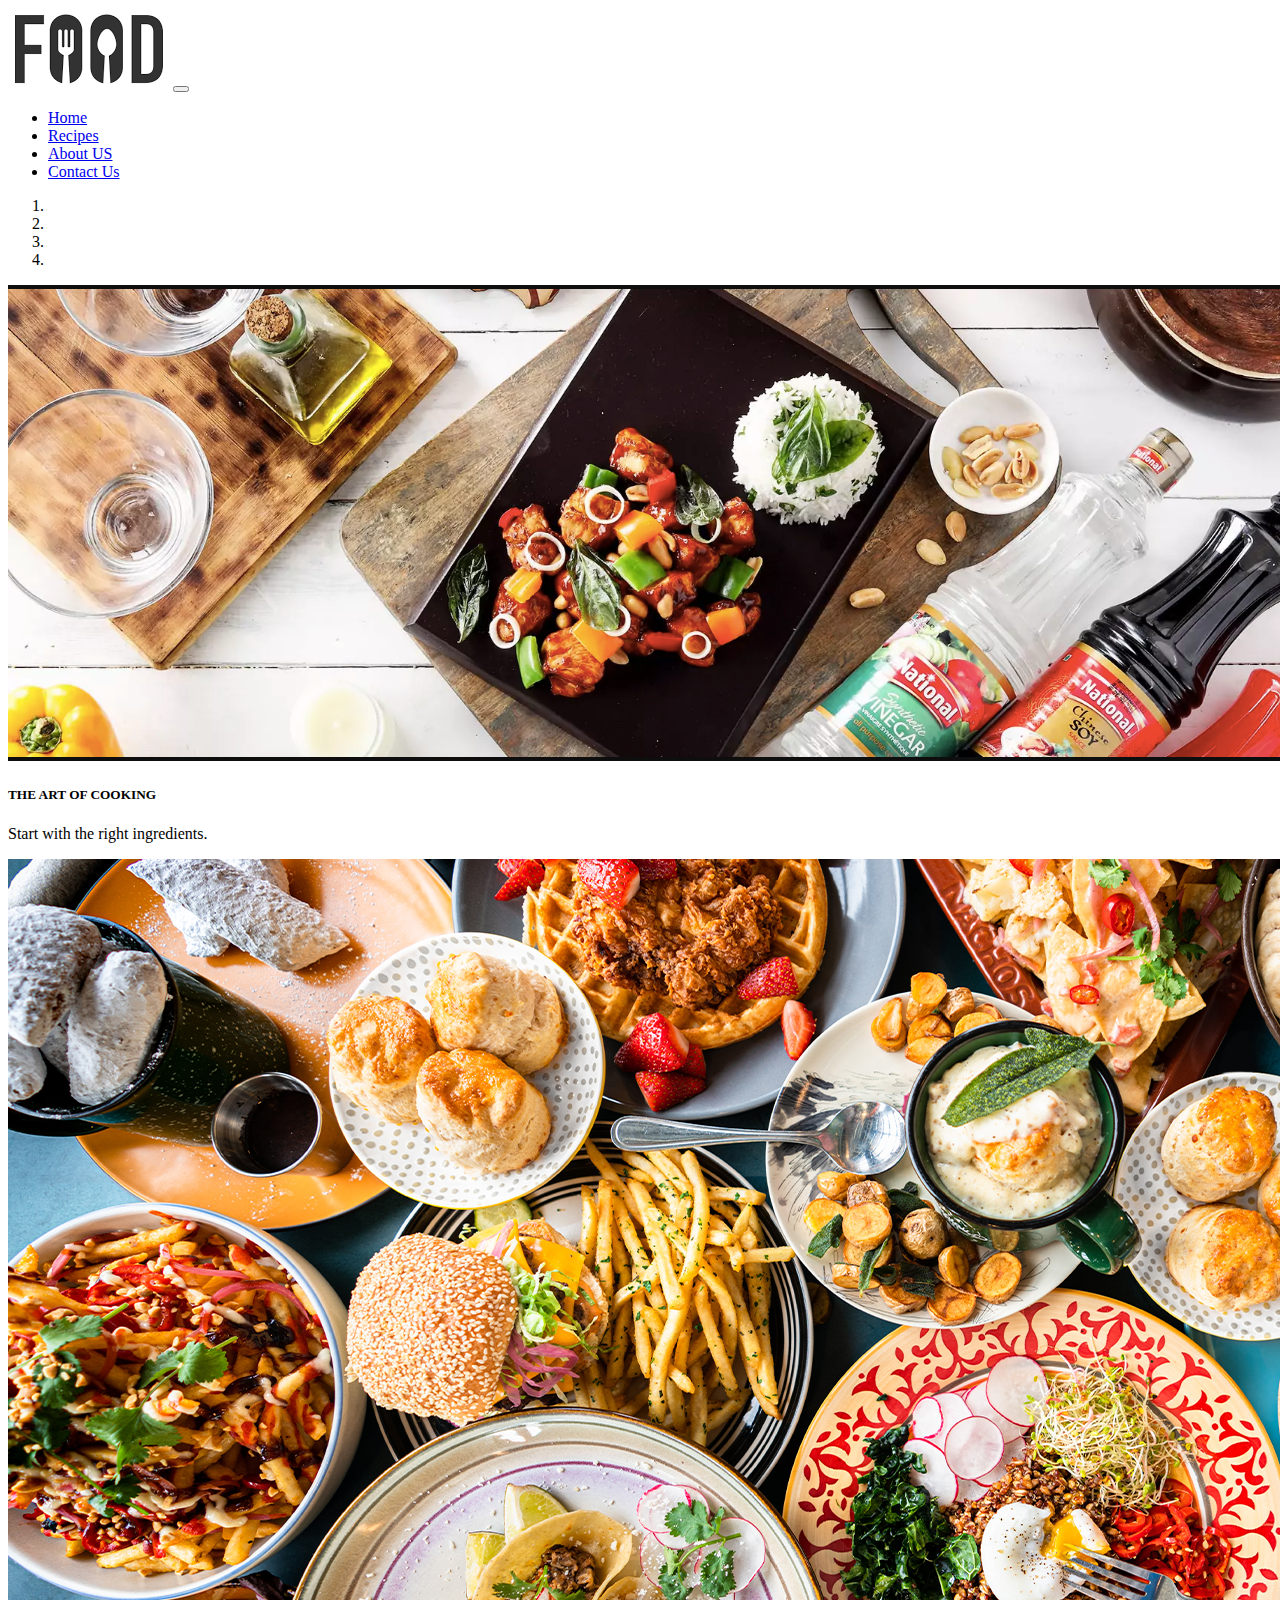
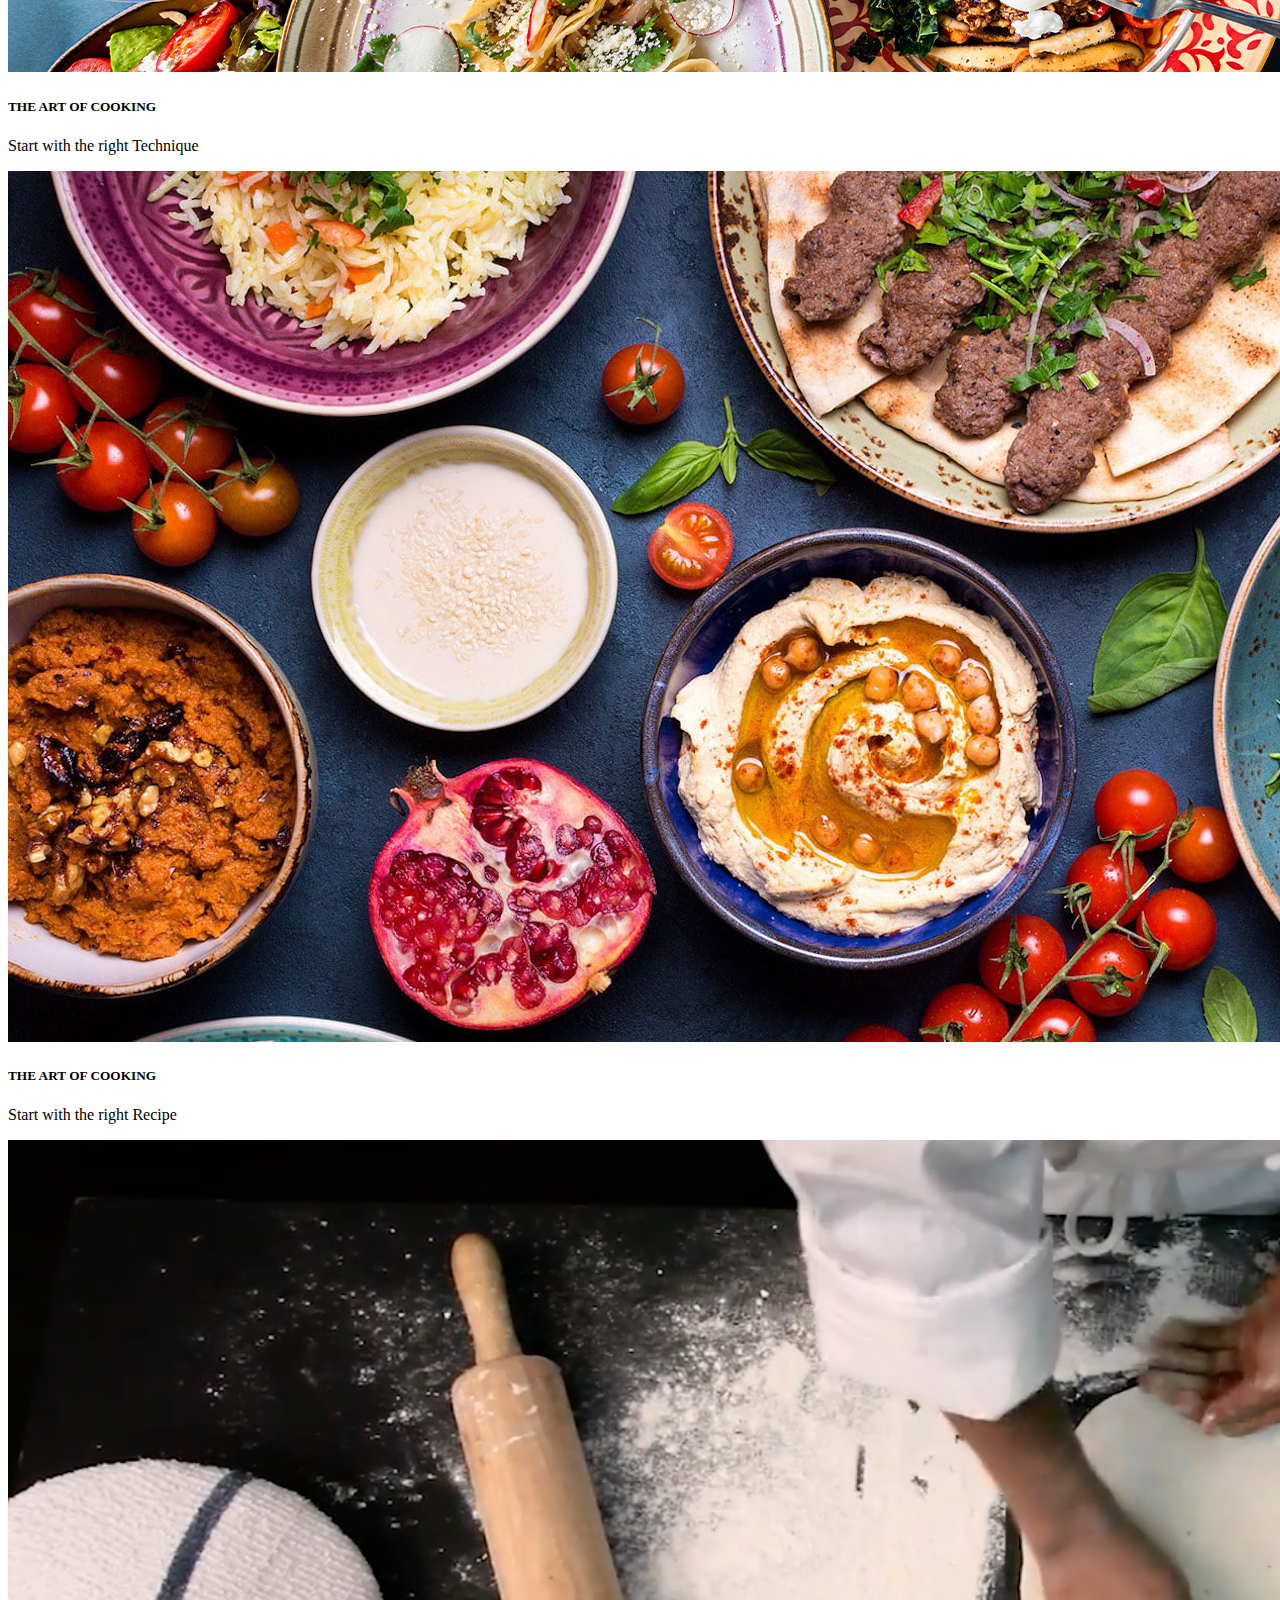
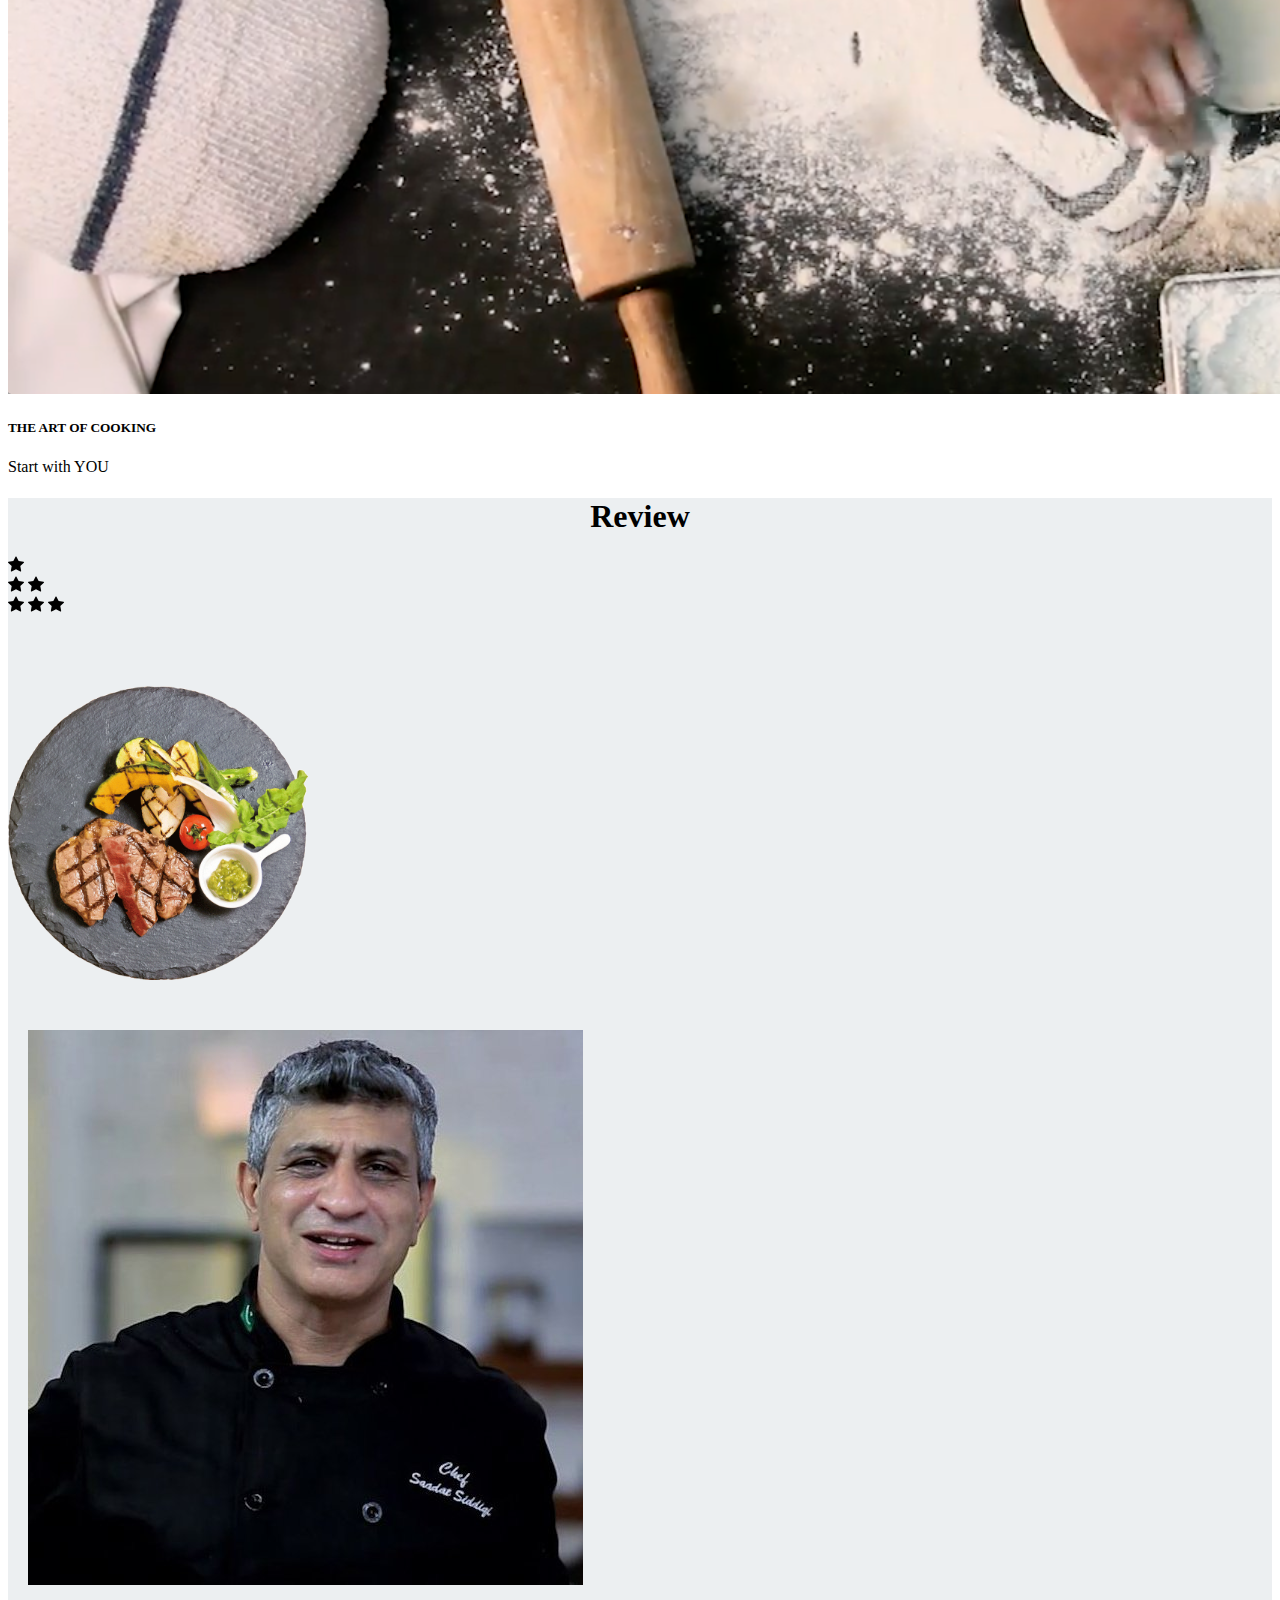
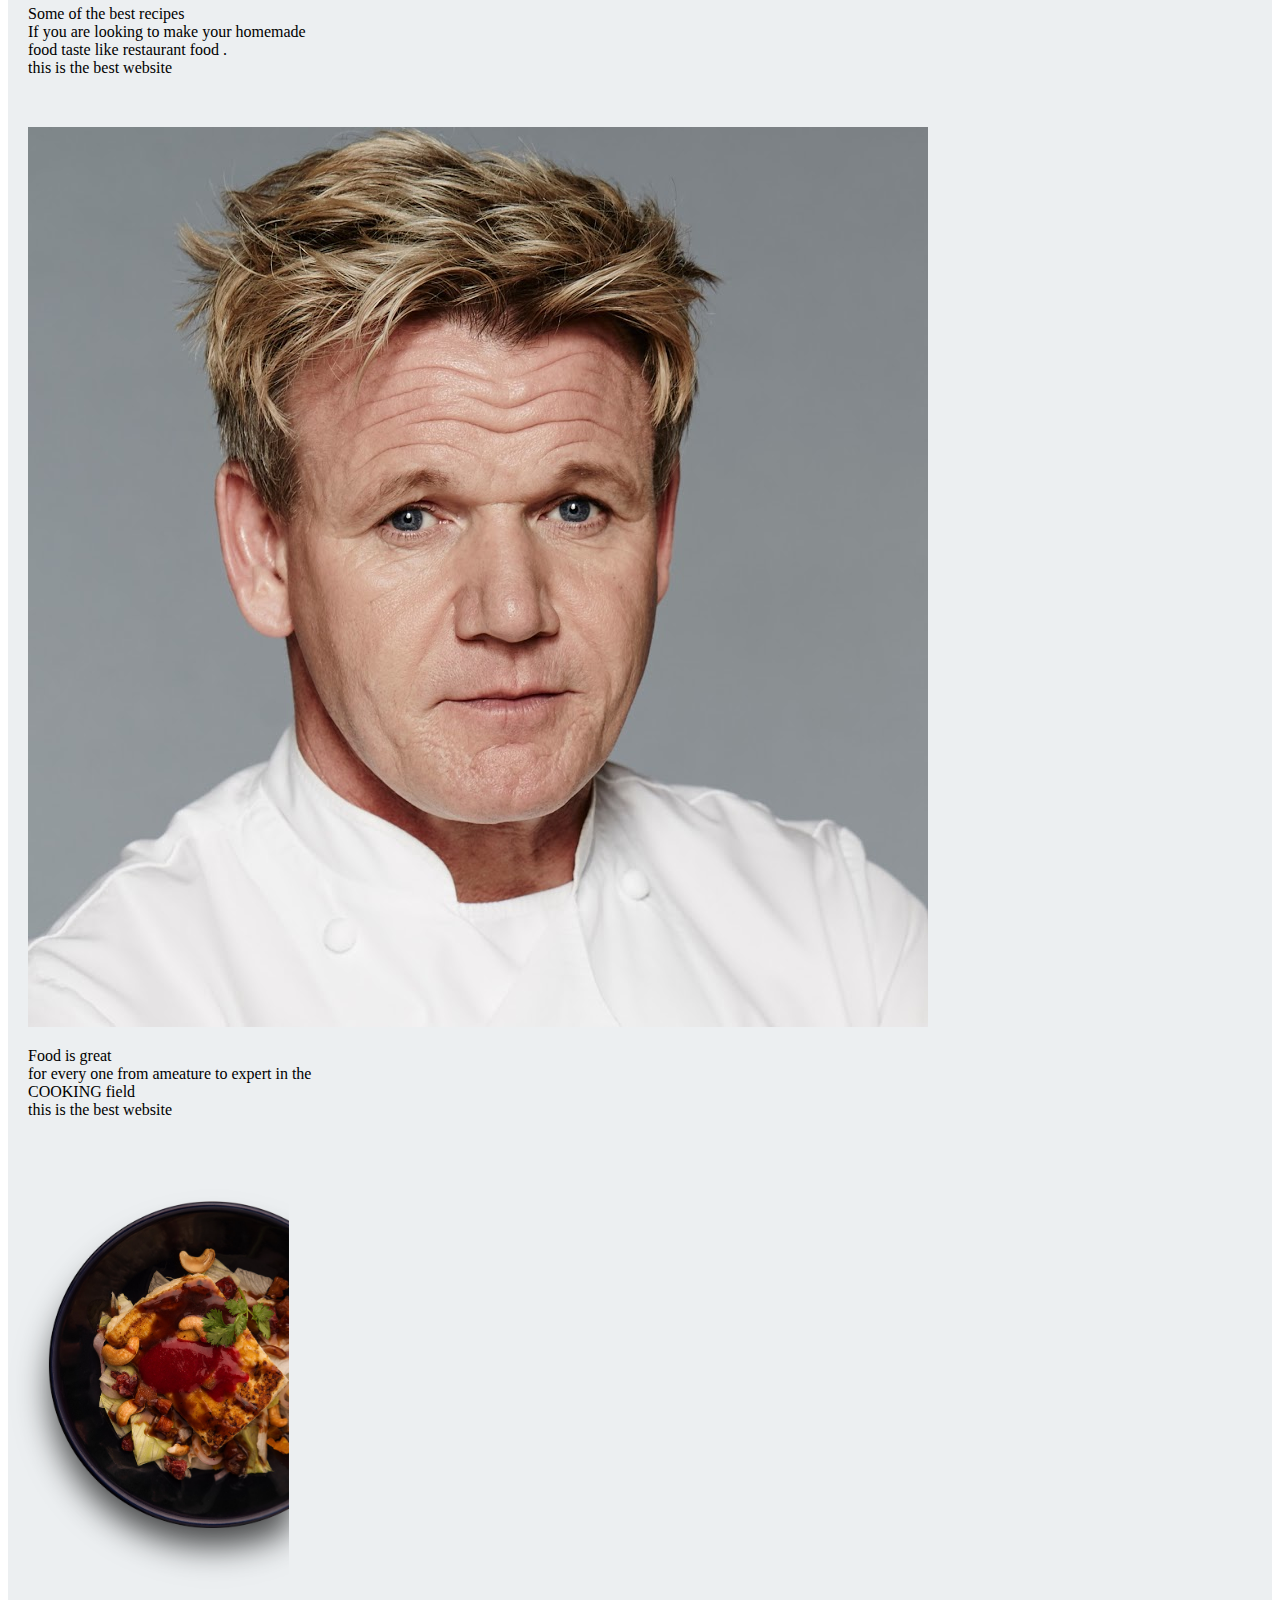
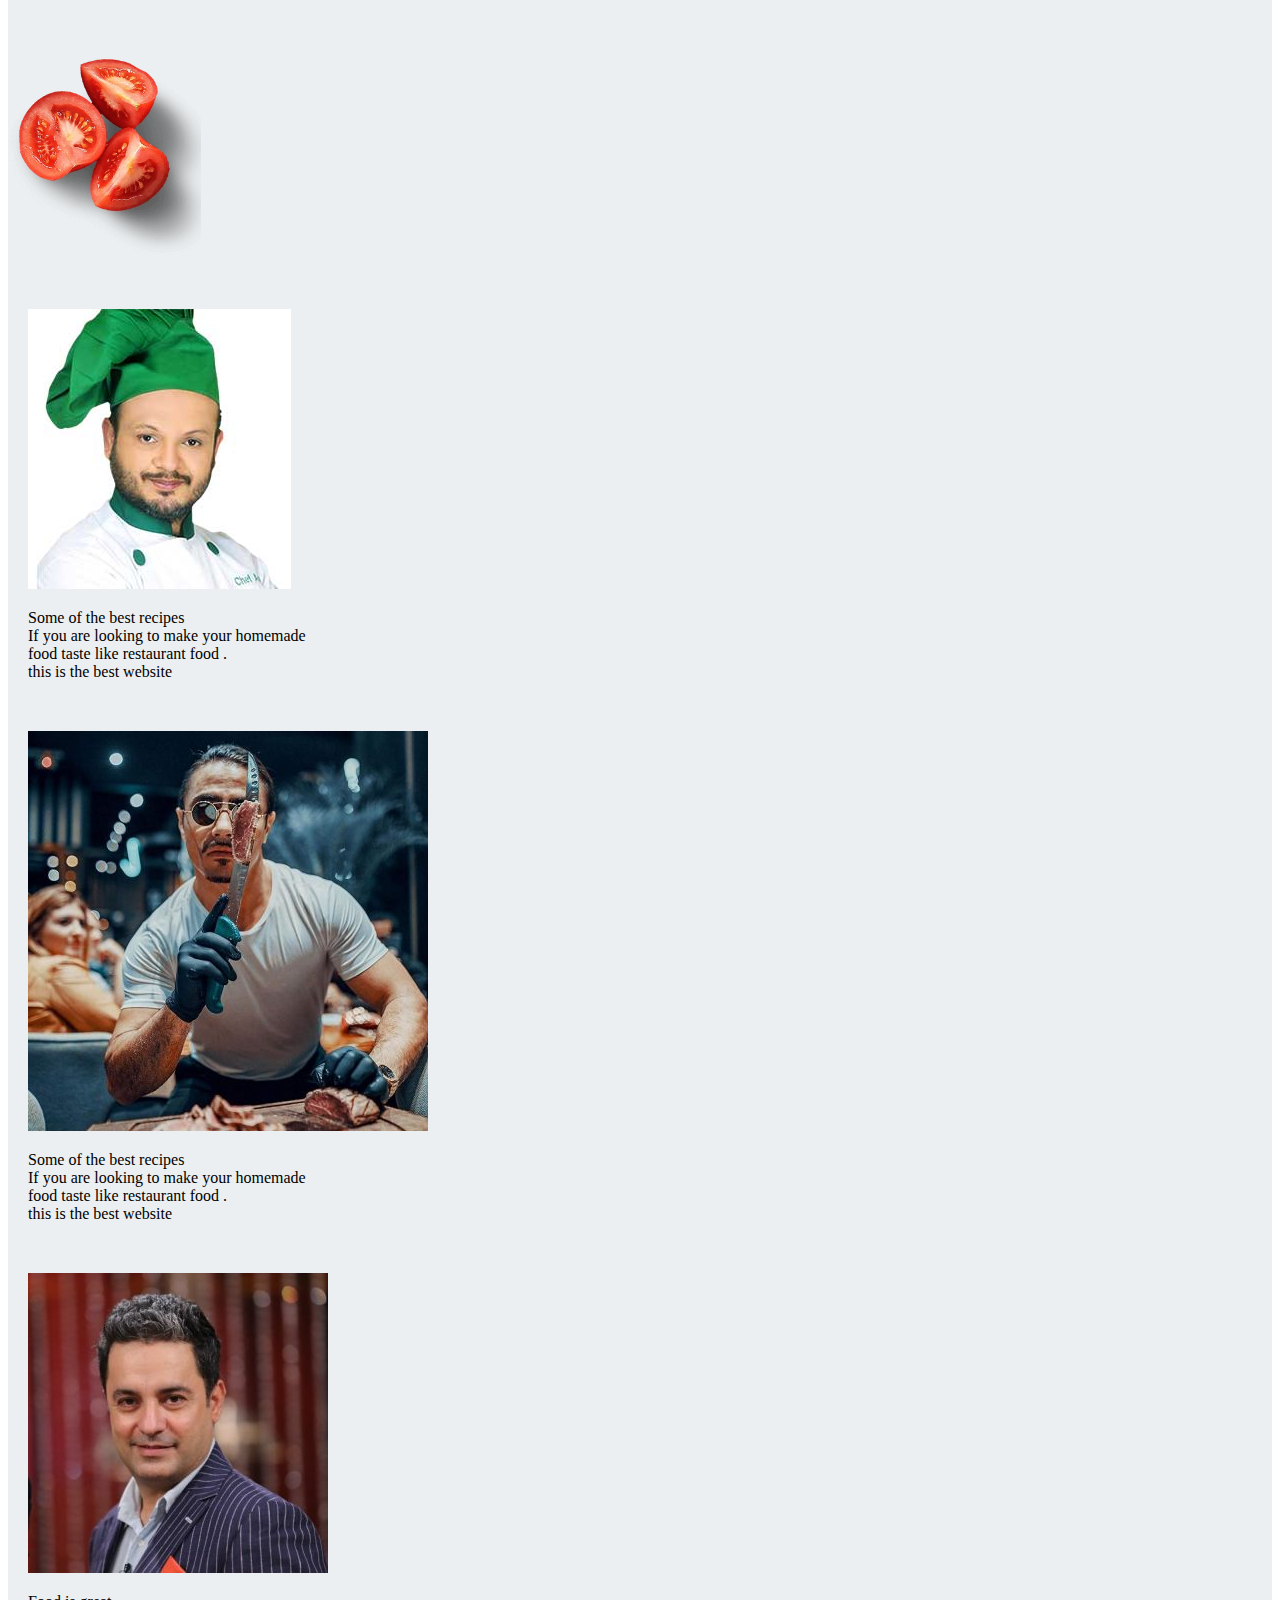
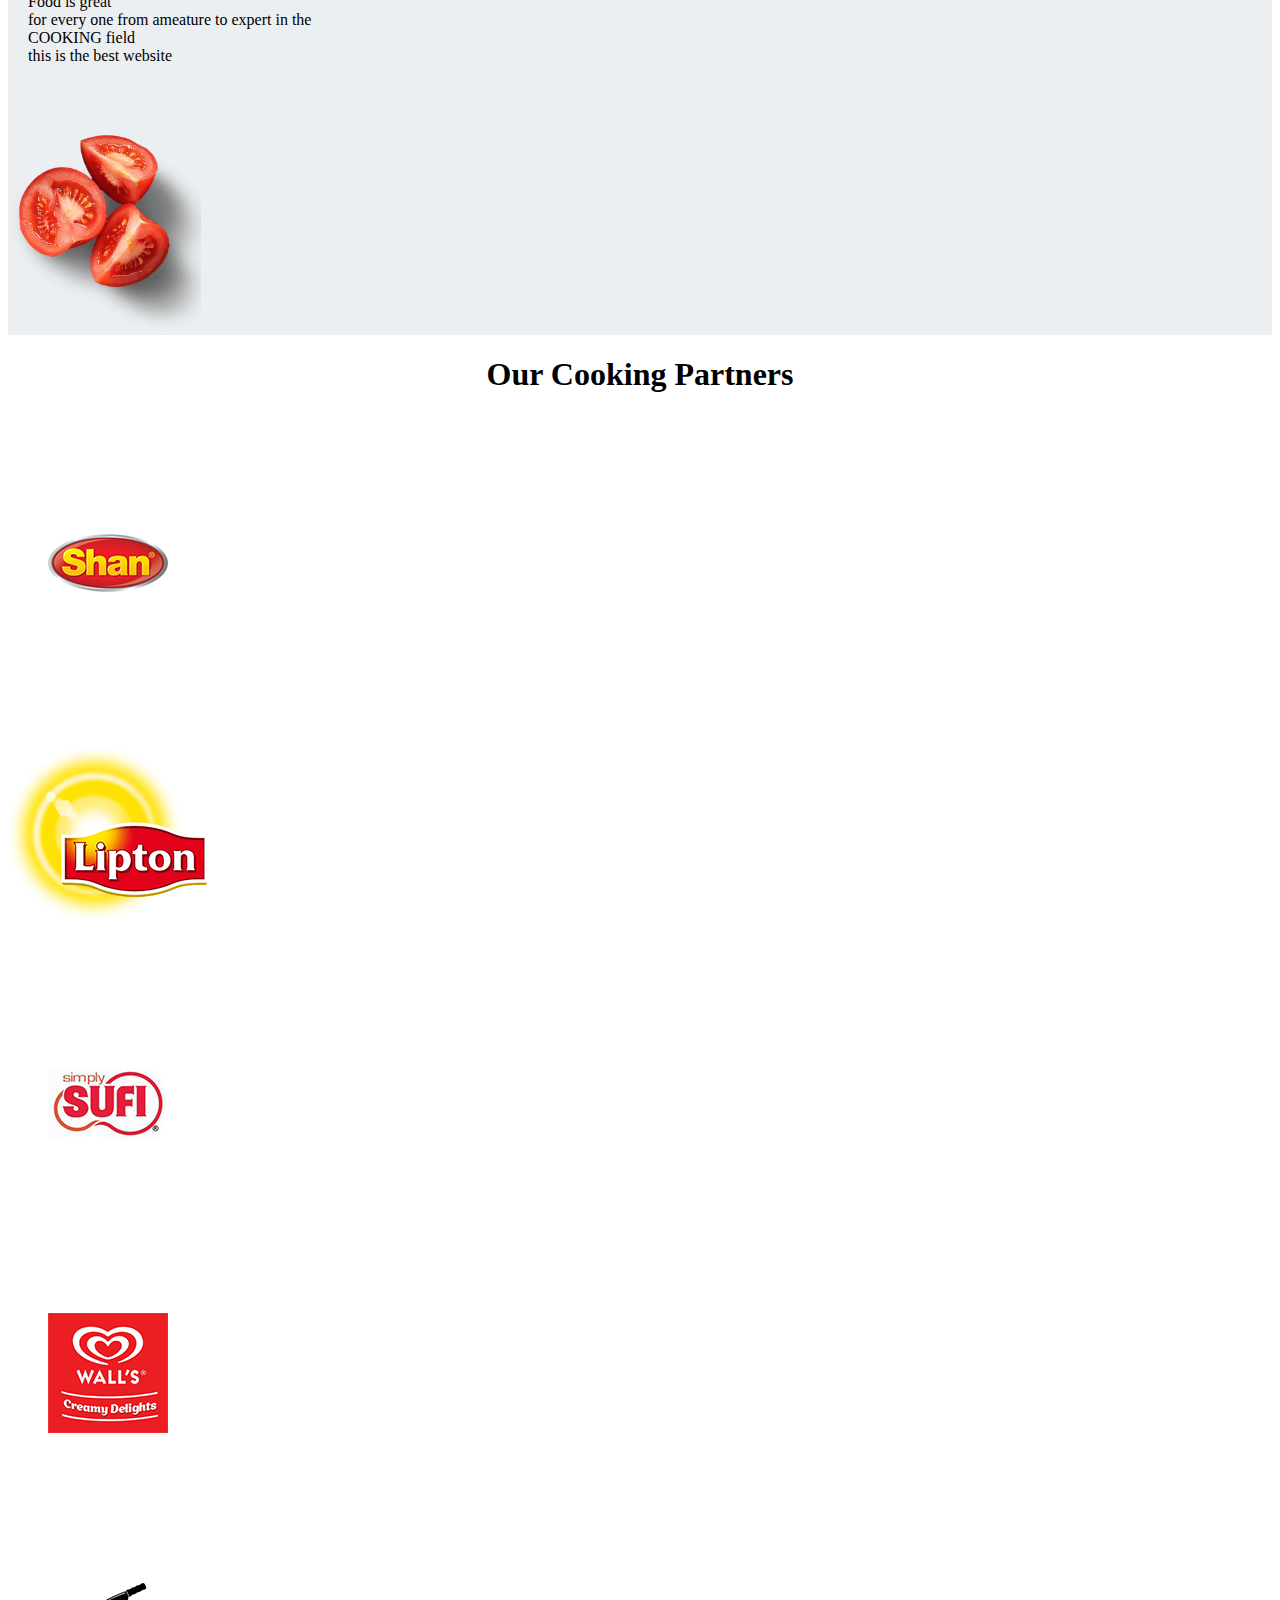
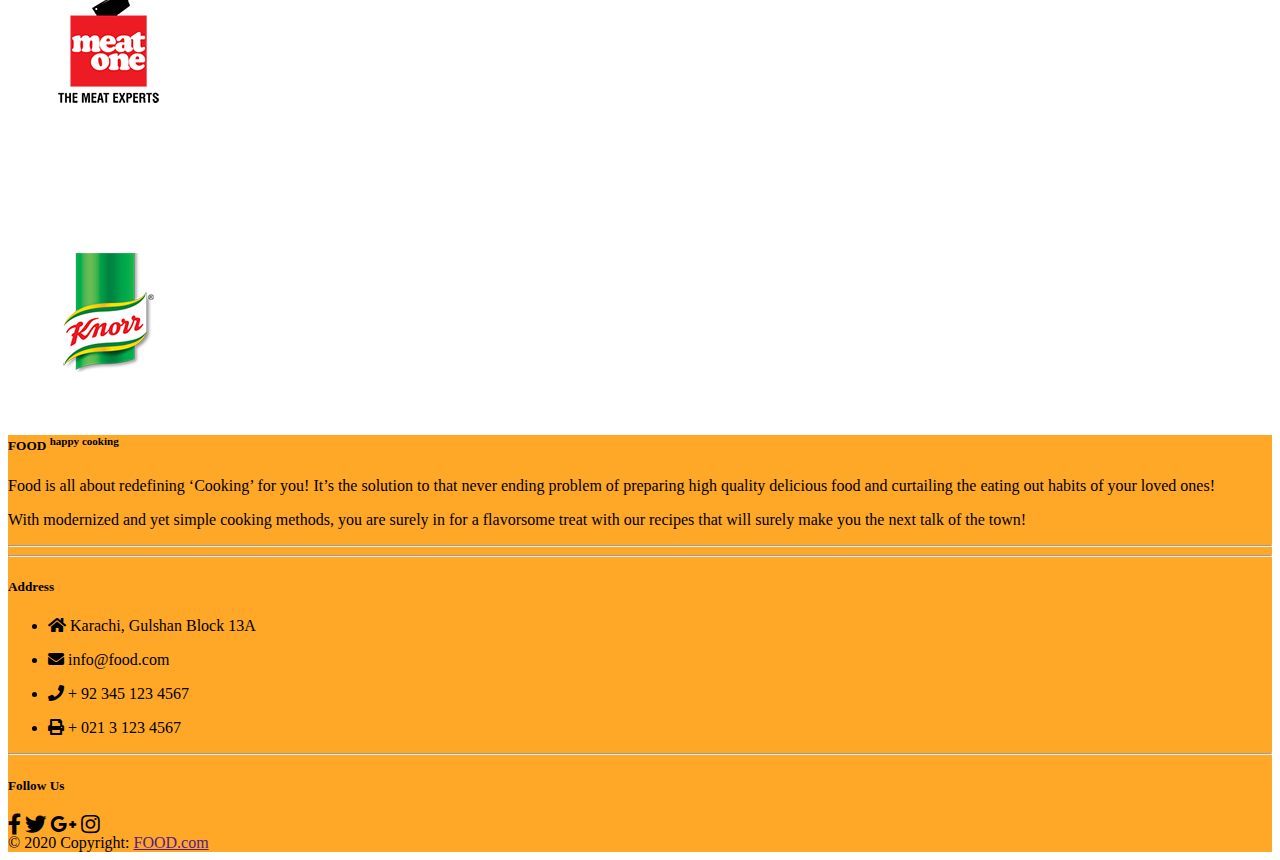
<file: index.html>
<!doctype html>
<html lang="en">

<head>
    <!-- Required meta tags -->
    <meta charset="utf-8">
    <meta name="viewport" content="width=device-width, initial-scale=1, shrink-to-fit=no">

    <!-- Bootstrap CSS -->
    <link rel="stylesheet" href="https://stackpath.bootstrapcdn.com/bootstrap/4.5.0/css/bootstrap.min.css"
        integrity="sha384-9aIt2nRpC12Uk9gS9baDl411NQApFmC26EwAOH8WgZl5MYYxFfc+NcPb1dKGj7Sk" crossorigin="anonymous">

    <link rel="stylesheet" href="indexstyle.css ">
     <!-- Font Awesome -->
  <link rel="stylesheet" href="https://use.fontawesome.com/releases/v5.11.2/css/all.css">

    <title>FOOD</title>
</head>

<body>
    <section class="adjusting" id="navbar">


        <nav class="navbar navbar-expand-lg navbar-light bg-light border-bottom">
            <a class="navbar-brand" href="#"><img src="images/images.png" alt=""></a>
            <button class="navbar-toggler" type="button" data-toggle="collapse" data-target="#navbarText"
                aria-controls="navbarText" aria-expanded="false" aria-label="Toggle navigation">
                <span class="navbar-toggler-icon"></span>
            </button>
            <div class="collapse navbar-collapse" id="navbarText">
                <ul class="navbar-nav mr-auto">

                </ul>
                <span class="navbar-text">
                    <div class="collapse navbar-collapse" id="navbarText">
                        <ul class="navbar-nav mr-auto">
                            <li class="nav-item active">
                                <a class="nav-link" href="#">Home <span class="sr-only">(current)</span></a>
                            </li>
                            <li class="nav-item">
                                <a class="nav-link" href="recipe.html">Recipes</a>
                            </li>
                            <li class="nav-item">
                                <a class="nav-link" href="aboutus.html">About US </a>
                            </li>
                            <li class="nav-item">
                                <a class="nav-link" href="contact.html">Contact Us </a>
                            </li>
                        </ul>
                </span>
            </div>
        </nav>
        <script>
            window.onscroll = function() {myFunction()};
            
            var navbar = document.getElementById("navbar");
            var sticky = navbar.offsetTop;
            
            function myFunction() {
              if (window.pageYOffset >= sticky) {
                navbar.classList.add("sticky")
              } else {
                navbar.classList.remove("sticky");
              }
            }
            </script>

    </section>

    <section id="slider">
        <div>

            <div id="carouselExampleCaptions" class="carousel slide" data-ride="carousel">
                <ol class="carousel-indicators">
                    <li data-target="#carouselExampleCaptions" data-slide-to="0" class="active"></li>
                    <li data-target="#carouselExampleCaptions" data-slide-to="1"></li>
                    <li data-target="#carouselExampleCaptions" data-slide-to="2"></li>
                    <li data-target="#carouselExampleCaptions" data-slide-to="3"></li>
                </ol>
                <div class="carousel-inner">
                    <div class="carousel-item active">
                        <img src="images/Screen Shot 2020-06-03 at 5.01.40 PM.png" class="d-block w-100" alt="...">
                        <div class="carousel-caption d-none d-md-block">
                            <h5>THE ART OF COOKING</h5>
                            <p>Start with the right ingredients.</p>
                        </div>
                    </div>
                    <div class="carousel-item">
                        <img src="images/slider11.png" class="d-block w-100" alt="...">
                        <div class="carousel-caption d-none d-md-block">
                            <h5>THE ART OF COOKING</h5>
                            <p>Start with the right Technique</p>
                        </div>
                    </div>
                    <div class="carousel-item">
                        <img src="images/slider3.jpg" class="d-block w-100" alt="...">
                        <div class="carousel-caption d-none d-md-block">
                            <h5>THE ART OF COOKING</h5>
                            <p>Start with the right Recipe</p>
                        </div>
                    </div>
                    <div class="carousel-item">
                        <img src="images/slider4.png" class="d-block w-100" alt="...">
                        <div class="carousel-caption d-none d-md-block">
                            <h5>THE ART OF COOKING</h5>
                            <p>Start with YOU</p>
                        </div>
                    </div>
                </div>
                <a class="carousel-control-prev" href="#carouselExampleCaptions" role="button" data-slide="prev">
                    <span class="carousel-control-prev-icon" aria-hidden="true"></span>
                    <span class="sr-only">Previous</span>
                </a>
                <a class="carousel-control-next" href="#carouselExampleCaptions" role="button" data-slide="next">
                    <span class="carousel-control-next-icon" aria-hidden="true"></span>
                    <span class="sr-only">Next</span>
                </a>
            </div>
        </div>
    </section>

    <section id="review">
        <h1>Review</h1>
        <div class="text-center">

            <svg class="bi bi-star-fill" width="1em" height="1em" viewBox="0 0 16 16" fill="currentColor"
                xmlns="http://www.w3.org/2000/svg">
                <path
                    d="M3.612 15.443c-.386.198-.824-.149-.746-.592l.83-4.73L.173 6.765c-.329-.314-.158-.888.283-.95l4.898-.696L7.538.792c.197-.39.73-.39.927 0l2.184 4.327 4.898.696c.441.062.612.636.283.95l-3.523 3.356.83 4.73c.078.443-.36.79-.746.592L8 13.187l-4.389 2.256z" />
            </svg>


        </div>

        <div class="text-center">

            <svg class="bi bi-star-fill" width="1em" height="1em" viewBox="0 0 16 16" fill="currentColor"
                xmlns="http://www.w3.org/2000/svg">
                <path
                    d="M3.612 15.443c-.386.198-.824-.149-.746-.592l.83-4.73L.173 6.765c-.329-.314-.158-.888.283-.95l4.898-.696L7.538.792c.197-.39.73-.39.927 0l2.184 4.327 4.898.696c.441.062.612.636.283.95l-3.523 3.356.83 4.73c.078.443-.36.79-.746.592L8 13.187l-4.389 2.256z" />
            </svg>

            <svg class="bi bi-star-fill" width="1em" height="1em" viewBox="0 0 16 16" fill="currentColor"
                xmlns="http://www.w3.org/2000/svg">
                <path
                    d="M3.612 15.443c-.386.198-.824-.149-.746-.592l.83-4.73L.173 6.765c-.329-.314-.158-.888.283-.95l4.898-.696L7.538.792c.197-.39.73-.39.927 0l2.184 4.327 4.898.696c.441.062.612.636.283.95l-3.523 3.356.83 4.73c.078.443-.36.79-.746.592L8 13.187l-4.389 2.256z" />
            </svg>


        </div>
        <div class="text-center">

            <svg class="bi bi-star-fill" width="1em" height="1em" viewBox="0 0 16 16" fill="currentColor"
                xmlns="http://www.w3.org/2000/svg">
                <path
                    d="M3.612 15.443c-.386.198-.824-.149-.746-.592l.83-4.73L.173 6.765c-.329-.314-.158-.888.283-.95l4.898-.696L7.538.792c.197-.39.73-.39.927 0l2.184 4.327 4.898.696c.441.062.612.636.283.95l-3.523 3.356.83 4.73c.078.443-.36.79-.746.592L8 13.187l-4.389 2.256z" />
            </svg>

            <svg class="bi bi-star-fill" width="1em" height="1em" viewBox="0 0 16 16" fill="currentColor"
                xmlns="http://www.w3.org/2000/svg">
                <path
                    d="M3.612 15.443c-.386.198-.824-.149-.746-.592l.83-4.73L.173 6.765c-.329-.314-.158-.888.283-.95l4.898-.696L7.538.792c.197-.39.73-.39.927 0l2.184 4.327 4.898.696c.441.062.612.636.283.95l-3.523 3.356.83 4.73c.078.443-.36.79-.746.592L8 13.187l-4.389 2.256z" />
            </svg>

            <svg class="bi bi-star-fill" width="1em" height="1em" viewBox="0 0 16 16" fill="currentColor"
                xmlns="http://www.w3.org/2000/svg">
                <path
                    d="M3.612 15.443c-.386.198-.824-.149-.746-.592l.83-4.73L.173 6.765c-.329-.314-.158-.888.283-.95l4.898-.696L7.538.792c.197-.39.73-.39.927 0l2.184 4.327 4.898.696c.441.062.612.636.283.95l-3.523 3.356.83 4.73c.078.443-.36.79-.746.592L8 13.187l-4.389 2.256z" />
            </svg>



        </div>
    
       


        <div class="row " id="review-row">
            <img class="img rounded float-left mx-auto d-block" src="images/side4.png" alt="...">
            <div class="card rounded " style="width: 18rem;">
                <img src="images/review1.jpeg" class="card-img-top" alt="...">
                <div class="card-body text-center">
                    <p class="card-text">Some of the best recipes <br> If you are looking to make your homemade food
                        taste like restaurant food . <br> this is the best website </p>
                </div>
            </div>

           

            <div class="card rounded " style="width: 18rem;">
                <img src="images/review2.jpg" class="card-img-top" alt="...">
                <div class="card-body text-center">
                    <p class="card-text">Food is great<br> for every one from ameature to expert in the COOKING
                        field <br> this is the best website </p>
                </div>
            </div>


           

            <img class="img rounded float-right mx-auto d-block" src="images/bigside.png" alt="...">
            
           
        </div>




      
   





        <div class="row " id="review-row">
            <img class="img2 rounded float-left mx-auto d-block" src="tomato.webp" alt="...">

            <div class="card rounded " style="width: 18rem;">
                <img src="images/review3.jpg" class="card-img-top" alt="...">
                <div class="card-body text-center">
                    <p class="card-text">Some of the best recipes <br> If you are looking to make your homemade food
                        taste like restaurant food . <br> this is the best website </p>
                </div>
            </div>

            <div class="card rounded " style="width: 18rem;">
                <img src="images/review5.jpg" class="card-img-top" alt="...">
                <div class="card-body text-center">
                    <p class="card-text">Some of the best recipes <br> If you are looking to make your homemade food
                        taste like restaurant food . <br> this is the best website </p>
                </div>
            </div>

            <div class="card rounded " style="width: 18rem;">
                <img src="images/review4.jpeg" class="card-img-top" alt="...">
                <div class="card-body text-center">
                    <p class="card-text">Food is great<br> for every one from ameature to expert in the COOKING
                        field <br> this is the best website </p>
                </div>
            </div>
            <img class="img2 rounded float-left mx-auto d-block" src="tomato.webp" alt="...">
            

        </div>


    </section>


<section id="patner">

    <h1>Our Cooking Partners</h1>

    <div class="row">
        <img class="img2 rounded float-left mx-auto d-block" src="images/partner1.png" alt="...">
        <img class="img2 rounded float-left mx-auto d-block" src="images/partner2.png" alt="...">
        <img class="img2 rounded float-left mx-auto d-block" src="images/partner3.jpg" alt="...">
        <img class="img2 rounded float-left mx-auto d-block" src="images/partner4.png" alt="...">
        <img class="img2 rounded float-left mx-auto d-block" src="images/partner5.png" alt="...">
        <img class="img2 rounded float-left mx-auto d-block" src="images/partner6.png" alt="...">

    </div>
</section>

<section id="footer">


<!-- Footer -->
<footer class="page-footer font-small  lighten-3 pt-4">

    <!-- Footer Links -->
    <div class="container text-center text-md-left">
  
      <!-- Grid row -->
      <div class="row">
  
        <!-- Grid column -->
        <div class="col-md-4 col-lg-5 mr-auto my-md-4 my-0 mt-4 mb-1">
  
          <!-- Content -->
          <h5 class="font-weight-bold  mb-4">FOOD <sup>  happy cooking </sup> </h5>
          <p>Food is all about redefining ‘Cooking’ for you! It’s the solution to that never ending problem of preparing high quality delicious food and curtailing the eating out habits of your loved ones!</p>
          <p> With modernized and yet simple cooking methods, you are surely in for a flavorsome treat with our recipes that will surely make you the next talk of the town!</p>
  
        </div>
        <!-- Grid column -->
  
        <hr class="clearfix w-100 d-md-none">
  
       
  
        <hr class="clearfix w-100 d-md-none">
  
        <!-- Grid column -->
        <div class="col-md-4 col-lg-3 mx-auto my-md-4 my-0 mt-4 mb-1">
  
          <!-- Contact details -->
          <h5 class="font-weight-bold text-uppercase mb-4">Address</h5>
  
          <ul class="list-unstyled">
            <li>
              <p>
                <i class="fas fa-home mr-3"></i> Karachi, Gulshan Block 13A</p>
            </li>
            <li>
              <p>
                <i class="fas fa-envelope mr-3"></i> info@food.com</p>
            </li>
            <li>
              <p>
                <i class="fas fa-phone mr-3"></i> + 92 345 123 4567</p>
            </li>
            <li>
              <p>
                <i class="fas fa-print mr-3"></i> + 021 3 123 4567</p>
            </li>
          </ul>
  
        </div>
        <!-- Grid column -->
  
        <hr class="clearfix w-100 d-md-none">
  
        <!-- Grid column -->
        <div class="col-md-2 col-lg-2 text-center mx-auto my-4 ">
  
          <!-- Social buttons -->
          <h5 class="font-weight-bold text-uppercase mb-4">Follow Us</h5>
  
          <!-- Facebook -->
          <a type="button" class="btn-floating btn-fb">
            <i class="fab fa-facebook-f fa-lg"></i>
          </a>
          <!-- Twitter -->
          <a type="button" class="btn-floating btn-tw">
            <i class="fab fa-twitter fa-lg"></i>
          </a>
          <!-- Google +-->
          <a type="button" class="btn-floating btn-gplus">
            <i class="fab fa-google-plus-g fa-lg"></i>
          </a>
          <!-- Dribbble -->
          <a type="button" class="btn-floating btn-dribbble">
            <i class="fab fa-instagram fa-lg "> </i>
          </a>
  
        </div>
        <!-- Grid column -->
  
      </div>
      <!-- Grid row -->
  
    </div>
    <!-- Footer Links -->
  
    <!-- Copyright -->
    <div class="footer-copyright text-center py-3">© 2020 Copyright: 
      <a href=""> FOOD.com</a>
    </div>
    <!-- Copyright -->
  
  </footer>
  <!-- Footer -->

</section>

    <!-- Optional JavaScript -->
    <!-- jQuery first, then Popper.js, then Bootstrap JS -->
    <script src="https://code.jquery.com/jquery-3.5.1.slim.min.js"
        integrity="sha384-DfXdz2htPH0lsSSs5nCTpuj/zy4C+OGpamoFVy38MVBnE+IbbVYUew+OrCXaRkfj"
        crossorigin="anonymous"></script>
    <script src="https://cdn.jsdelivr.net/npm/popper.js@1.16.0/dist/umd/popper.min.js"
        integrity="sha384-Q6E9RHvbIyZFJoft+2mJbHaEWldlvI9IOYy5n3zV9zzTtmI3UksdQRVvoxMfooAo"
        crossorigin="anonymous"></script>
    <script src="https://stackpath.bootstrapcdn.com/bootstrap/4.5.0/js/bootstrap.min.js"
        integrity="sha384-OgVRvuATP1z7JjHLkuOU7Xw704+h835Lr+6QL9UvYjZE3Ipu6Tp75j7Bh/kR0JKI"
        crossorigin="anonymous"></script>
</body>

</html>
</file>
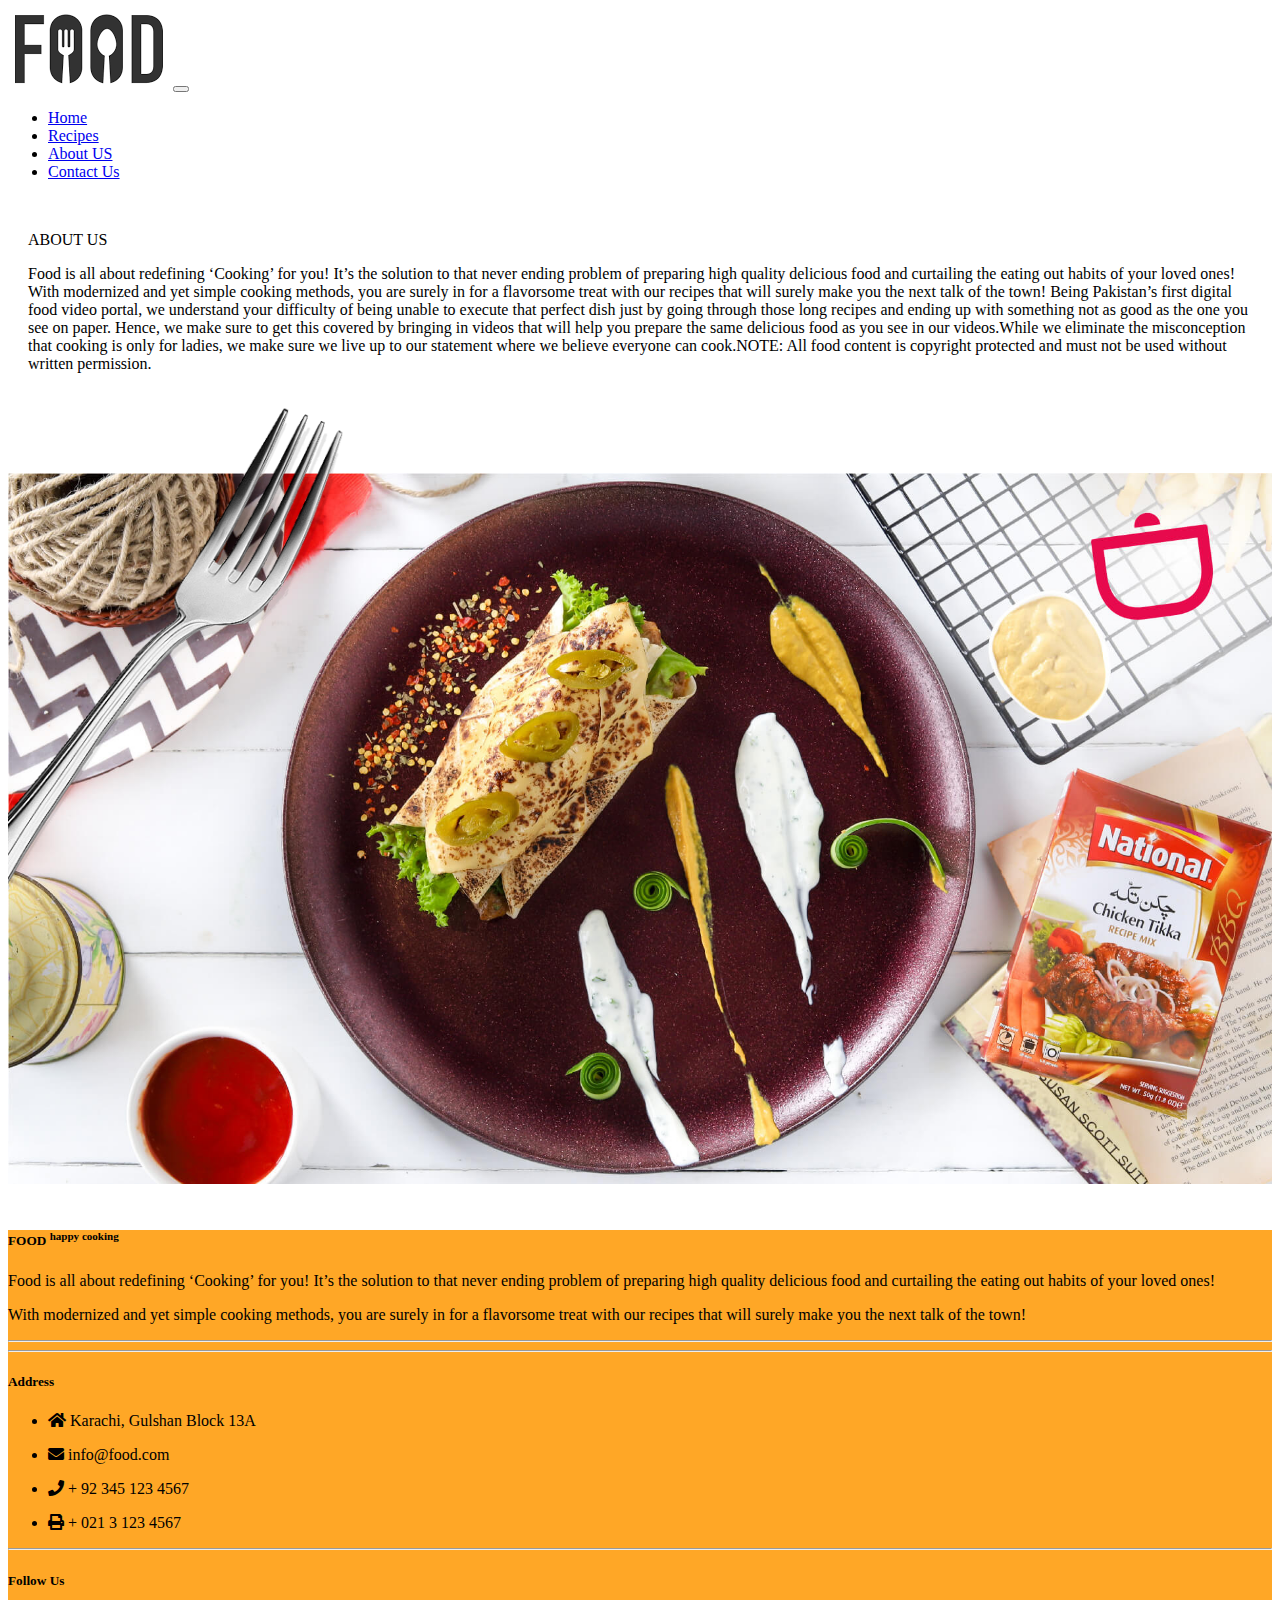
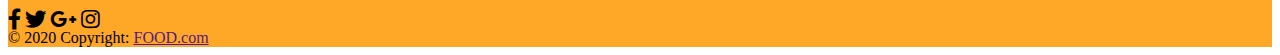
<file: aboutus.html>
<!DOCTYPE html>
<html lang="en">
<head>
    <meta charset="UTF-8">
    <meta name="viewport" content="width=device-width, initial-scale=1.0">
    <title>Document</title>

     <!-- Required meta tags -->
     <meta charset="utf-8">
     <meta name="viewport" content="width=device-width, initial-scale=1, shrink-to-fit=no">
 
     <!-- Bootstrap CSS -->
     <link rel="stylesheet" href="https://stackpath.bootstrapcdn.com/bootstrap/4.5.0/css/bootstrap.min.css"
         integrity="sha384-9aIt2nRpC12Uk9gS9baDl411NQApFmC26EwAOH8WgZl5MYYxFfc+NcPb1dKGj7Sk" crossorigin="anonymous">
 
     <link rel="stylesheet" href="indexstyle.css ">
      <!-- Font Awesome -->
   <link rel="stylesheet" href="https://use.fontawesome.com/releases/v5.11.2/css/all.css">
</head>
<body>

    <section id="navbar">


        <nav class="navbar navbar-expand-lg navbar-light bg-light border-bottom">
            <a class="navbar-brand" href="#"><img src="images/images.png" alt=""></a>
            <button class="navbar-toggler" type="button" data-toggle="collapse" data-target="#navbarText"
                aria-controls="navbarText" aria-expanded="false" aria-label="Toggle navigation">
                <span class="navbar-toggler-icon"></span>
            </button>
            <div class="collapse navbar-collapse" id="navbarText">
                <ul class="navbar-nav mr-auto">

                </ul>
                <span class="navbar-text">
                    <div class="collapse navbar-collapse" id="navbarText">
                        <ul class="navbar-nav mr-auto">
                            <li class="nav-item ">
                                <a class="nav-link" href="index.html">Home </a>
                            </li>
                            <li class="nav-item ">
                                <a class="nav-link" href="recipe.html">Recipes <span class="sr-only">(current)</span></a>
                            </li>
                            <li class="nav-item active">
                                <a class="nav-link" href="aboutus.html">About US </a>
                            </li>
                            <li class="nav-item">
                                <a class="nav-link" href="contact.html">Contact Us </a>
                            </li>
                        </ul>
                </span>
            </div>
        </nav>
        <script>
            window.onscroll = function() {myFunction()};
            
            var navbar = document.getElementById("navbar");
            var sticky = navbar.offsetTop;
            
            function myFunction() {
              if (window.pageYOffset >= sticky) {
                navbar.classList.add("sticky")
              } else {
                navbar.classList.remove("sticky");
              }
            }
            </script>

    </section>

    <section class="adjusting" id="about-us">

        <div class="card text-center border-warning">
            <div class="card-header font-weight-bold border-warning">
              ABOUT US
            </div>
            <div class="card-body ">
                <p>
                    

                    Food is all about redefining ‘Cooking’ for you! It’s the solution to that never ending problem of preparing high quality delicious food and curtailing the eating out habits of your loved ones! With modernized and yet simple cooking methods, you are surely in for a flavorsome treat with our recipes that will surely make you the next talk of the town!

                    Being Pakistan’s first digital food video portal, we understand your difficulty of being unable to execute that perfect dish just by going through those long recipes and ending up with something not as good as the one you see on paper. Hence, we make sure to get this covered by bringing in videos that will help you prepare the same delicious food as you see in our videos.While we eliminate the misconception that cooking is only for ladies, 
                    we make sure we live up to our statement where we believe everyone can cook.NOTE: All food  content is copyright protected and must not be used without written permission.

                </p>
              
            </div>
        </div>



        
    </section>

    <section id="image-about">

          
        <img  class="display-one "src="images/display-big.jpg" alt="" >
        
        <img class="display-img "src="fork.png" alt="">

    </section>






    <section id="footer">


        <!-- Footer -->
        <footer class="page-footer font-small  lighten-3 pt-4">
        
            <!-- Footer Links -->
            <div class="container text-center text-md-left">
          
              <!-- Grid row -->
              <div class="row">
          
                <!-- Grid column -->
                <div class="col-md-4 col-lg-5 mr-auto my-md-4 my-0 mt-4 mb-1">
          
                  <!-- Content -->
                  <h5 class="font-weight-bold  mb-4">FOOD <sup>  happy cooking </sup> </h5>
                  <p>Food is all about redefining ‘Cooking’ for you! It’s the solution to that never ending problem of preparing high quality delicious food and curtailing the eating out habits of your loved ones!</p>
                  <p> With modernized and yet simple cooking methods, you are surely in for a flavorsome treat with our recipes that will surely make you the next talk of the town!</p>
          
                </div>
                <!-- Grid column -->
          
                <hr class="clearfix w-100 d-md-none">
          
               
          
                <hr class="clearfix w-100 d-md-none">
          
                <!-- Grid column -->
                <div class="col-md-4 col-lg-3 mx-auto my-md-4 my-0 mt-4 mb-1">
          
                  <!-- Contact details -->
                  <h5 class="font-weight-bold text-uppercase mb-4">Address</h5>
          
                  <ul class="list-unstyled">
                    <li>
                      <p>
                        <i class="fas fa-home mr-3"></i> Karachi, Gulshan Block 13A</p>
                    </li>
                    <li>
                      <p>
                        <i class="fas fa-envelope mr-3"></i> info@food.com</p>
                    </li>
                    <li>
                      <p>
                        <i class="fas fa-phone mr-3"></i> + 92 345 123 4567</p>
                    </li>
                    <li>
                      <p>
                        <i class="fas fa-print mr-3"></i> + 021 3 123 4567</p>
                    </li>
                  </ul>
          
                </div>
                <!-- Grid column -->
          
                <hr class="clearfix w-100 d-md-none">
          
                <!-- Grid column -->
                <div class="col-md-2 col-lg-2 text-center mx-auto my-4 ">
          
                  <!-- Social buttons -->
                  <h5 class="font-weight-bold text-uppercase mb-4">Follow Us</h5>
          
                  <!-- Facebook -->
                  <a type="button" class="btn-floating btn-fb">
                    <i class="fab fa-facebook-f fa-lg"></i>
                  </a>
                  <!-- Twitter -->
                  <a type="button" class="btn-floating btn-tw">
                    <i class="fab fa-twitter fa-lg"></i>
                  </a>
                  <!-- Google +-->
                  <a type="button" class="btn-floating btn-gplus">
                    <i class="fab fa-google-plus-g fa-lg"></i>
                  </a>
                  <!-- Dribbble -->
                  <a type="button" class="btn-floating btn-dribbble">
                    <i class="fab fa-instagram fa-lg "> </i>
                  </a>
          
                </div>
                <!-- Grid column -->
          
              </div>
              <!-- Grid row -->
          
            </div>
            <!-- Footer Links -->
          
            <!-- Copyright -->
            <div class="footer-copyright text-center py-3">© 2020 Copyright: 
              <a href=""> FOOD.com</a>
            </div>
            <!-- Copyright -->
          
          </footer>
          <!-- Footer -->
        
        </section>
        
            <!-- Optional JavaScript -->
            <!-- jQuery first, then Popper.js, then Bootstrap JS -->
            <script src="https://code.jquery.com/jquery-3.5.1.slim.min.js"
                integrity="sha384-DfXdz2htPH0lsSSs5nCTpuj/zy4C+OGpamoFVy38MVBnE+IbbVYUew+OrCXaRkfj"
                crossorigin="anonymous"></script>
            <script src="https://cdn.jsdelivr.net/npm/popper.js@1.16.0/dist/umd/popper.min.js"
                integrity="sha384-Q6E9RHvbIyZFJoft+2mJbHaEWldlvI9IOYy5n3zV9zzTtmI3UksdQRVvoxMfooAo"
                crossorigin="anonymous"></script>
            <script src="https://stackpath.bootstrapcdn.com/bootstrap/4.5.0/js/bootstrap.min.js"
                integrity="sha384-OgVRvuATP1z7JjHLkuOU7Xw704+h835Lr+6QL9UvYjZE3Ipu6Tp75j7Bh/kR0JKI"
                crossorigin="anonymous"></script>
        
    
</body>
</html>
</file>
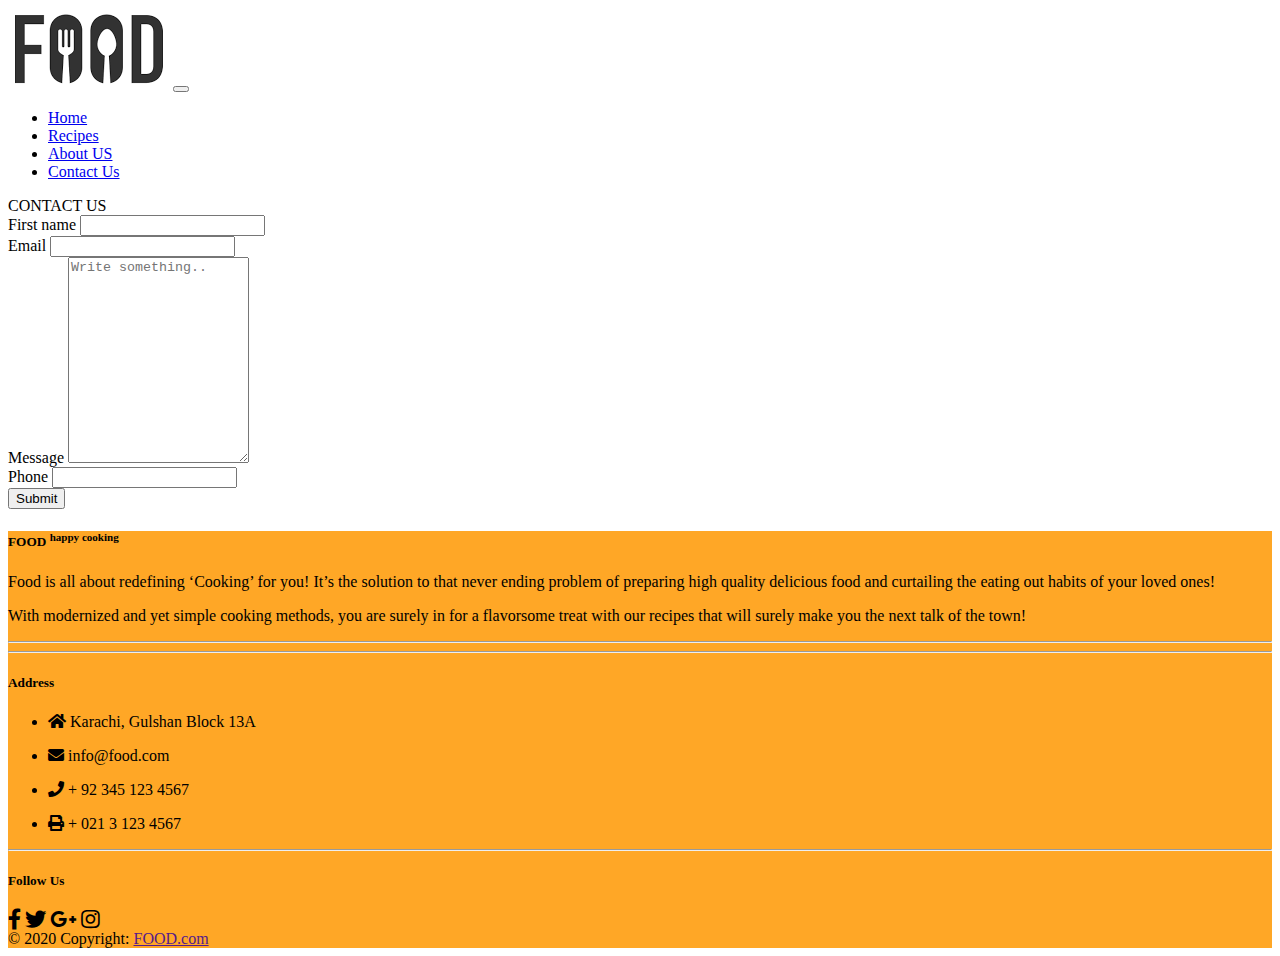
<file: contact.html>
<!DOCTYPE html>
<html lang="en">
<head>
    <meta charset="UTF-8">
    <meta name="viewport" content="width=device-width, initial-scale=1.0">
    <title>Document</title>

     <!-- Required meta tags -->
     <meta charset="utf-8">
     <meta name="viewport" content="width=device-width, initial-scale=1, shrink-to-fit=no">
 
     <!-- Bootstrap CSS -->
     <link rel="stylesheet" href="https://stackpath.bootstrapcdn.com/bootstrap/4.5.0/css/bootstrap.min.css"
         integrity="sha384-9aIt2nRpC12Uk9gS9baDl411NQApFmC26EwAOH8WgZl5MYYxFfc+NcPb1dKGj7Sk" crossorigin="anonymous">
 
     <link rel="stylesheet" href="indexstyle.css ">
      <!-- Font Awesome -->
   <link rel="stylesheet" href="https://use.fontawesome.com/releases/v5.11.2/css/all.css">
</head>
<body>

    <section  id="navbar">


        <nav class="navbar navbar-expand-lg navbar-light bg-light border-bottom">
            <a class="navbar-brand" href="#"><img src="images/images.png" alt=""></a>
            <button class="navbar-toggler" type="button" data-toggle="collapse" data-target="#navbarText"
                aria-controls="navbarText" aria-expanded="false" aria-label="Toggle navigation">
                <span class="navbar-toggler-icon"></span>
            </button>
            <div class="collapse navbar-collapse" id="navbarText">
                <ul class="navbar-nav mr-auto">

                </ul>
                <span class="navbar-text">
                    <div class="collapse navbar-collapse" id="navbarText">
                        <ul class="navbar-nav mr-auto">
                            <li class="nav-item ">
                                <a class="nav-link" href="index.html">Home </a>
                            </li>
                            <li class="nav-item ">
                                <a class="nav-link" href="recipe.html">Recipes <span class="sr-only">(current)</span></a>
                            </li>
                            <li class="nav-item ">
                                <a class="nav-link" href="aboutus.html">About US </a>
                            </li>
                            <li class="nav-item active">
                                <a class="nav-link" href="contact.html">Contact Us </a>
                            </li>
                        </ul>
                </span>
            </div>
        </nav>

        <script>
            window.onscroll = function() {myFunction()};
            
            var navbar = document.getElementById("navbar");
            var sticky = navbar.offsetTop;
            
            function myFunction() {
              if (window.pageYOffset >= sticky) {
                navbar.classList.add("sticky")
              } else {
                navbar.classList.remove("sticky");
              }
            }
            </script>

    </section>

   
<section class="adjusting" id="form">

<div class="container">
    
    <form id="form">

        
        <div class="form-row">
            <div class="col-md-6 mb-3 font-weight-bold">
              <label for="validationDefault01">CONTACT US</label>
             
            </div>
           
          </div>

        <div class="form-row">
          <div class="col-md-6 mb-3">
            <label for="validationDefault01">First name</label>
            <input type="text" class="form-control" id="validationDefault01" value="" required>
          </div>
          <div class="col-md-6 mb-3">
            <label for="validationDefault02">Email</label>
            <input type="text" class="form-control" id="validationDefault02" value="" required>
          </div>
        </div>

       

        
        <div class="form-row">
          <div class="col-md-6 mb-3">
            <label for="subject">Message</label>
            <textarea id="subject" class="form-control"  name="subject" placeholder="Write something.." style="height:200px"></textarea>
          </div>

          <div class="col-md-6 mb-3">
            <label for="validationDefault02">Phone</label>
            <input type="text" class="form-control" id="validationDefault02" value="" required>

          </div>
          <button type="button" class="btn btn-outline-warning btn-lg btn-block">Submit</button>
        </div>
        </div>

          
    
      </form>
      

</div>
    
</section>





    <section id="footer">


        <!-- Footer -->
        <footer class="page-footer font-small  lighten-3 pt-4">
        
            <!-- Footer Links -->
            <div class="container text-center text-md-left">
          
              <!-- Grid row -->
              <div class="row">
          
                <!-- Grid column -->
                <div class="col-md-4 col-lg-5 mr-auto my-md-4 my-0 mt-4 mb-1">
          
                  <!-- Content -->
                  <h5 class="font-weight-bold  mb-4">FOOD <sup>  happy cooking </sup> </h5>
                  <p>Food is all about redefining ‘Cooking’ for you! It’s the solution to that never ending problem of preparing high quality delicious food and curtailing the eating out habits of your loved ones!</p>
                  <p> With modernized and yet simple cooking methods, you are surely in for a flavorsome treat with our recipes that will surely make you the next talk of the town!</p>
          
                </div>
                <!-- Grid column -->
          
                <hr class="clearfix w-100 d-md-none">
          
               
          
                <hr class="clearfix w-100 d-md-none">
          
                <!-- Grid column -->
                <div class="col-md-4 col-lg-3 mx-auto my-md-4 my-0 mt-4 mb-1">
          
                  <!-- Contact details -->
                  <h5 class="font-weight-bold text-uppercase mb-4">Address</h5>
          
                  <ul class="list-unstyled">
                    <li>
                      <p>
                        <i class="fas fa-home mr-3"></i> Karachi, Gulshan Block 13A</p>
                    </li>
                    <li>
                      <p>
                        <i class="fas fa-envelope mr-3"></i> info@food.com</p>
                    </li>
                    <li>
                      <p>
                        <i class="fas fa-phone mr-3"></i> + 92 345 123 4567</p>
                    </li>
                    <li>
                      <p>
                        <i class="fas fa-print mr-3"></i> + 021 3 123 4567</p>
                    </li>
                  </ul>
          
                </div>
                <!-- Grid column -->
          
                <hr class="clearfix w-100 d-md-none">
          
                <!-- Grid column -->
                <div class="col-md-2 col-lg-2 text-center mx-auto my-4 ">
          
                  <!-- Social buttons -->
                  <h5 class="font-weight-bold text-uppercase mb-4">Follow Us</h5>
          
                  <!-- Facebook -->
                  <a type="button" class="btn-floating btn-fb">
                    <i class="fab fa-facebook-f fa-lg"></i>
                  </a>
                  <!-- Twitter -->
                  <a type="button" class="btn-floating btn-tw">
                    <i class="fab fa-twitter fa-lg"></i>
                  </a>
                  <!-- Google +-->
                  <a type="button" class="btn-floating btn-gplus">
                    <i class="fab fa-google-plus-g fa-lg"></i>
                  </a>
                  <!-- Dribbble -->
                  <a type="button" class="btn-floating btn-dribbble">
                    <i class="fab fa-instagram fa-lg "> </i>
                  </a>
          
                </div>
                <!-- Grid column -->
          
              </div>
              <!-- Grid row -->
          
            </div>
            <!-- Footer Links -->
          
            <!-- Copyright -->
            <div class="footer-copyright text-center py-3">© 2020 Copyright: 
              <a href=""> FOOD.com</a>
            </div>
            <!-- Copyright -->
          
          </footer>
          <!-- Footer -->
        
        </section>
        
            <!-- Optional JavaScript -->
            <!-- jQuery first, then Popper.js, then Bootstrap JS -->
            <script src="https://code.jquery.com/jquery-3.5.1.slim.min.js"
                integrity="sha384-DfXdz2htPH0lsSSs5nCTpuj/zy4C+OGpamoFVy38MVBnE+IbbVYUew+OrCXaRkfj"
                crossorigin="anonymous"></script>
            <script src="https://cdn.jsdelivr.net/npm/popper.js@1.16.0/dist/umd/popper.min.js"
                integrity="sha384-Q6E9RHvbIyZFJoft+2mJbHaEWldlvI9IOYy5n3zV9zzTtmI3UksdQRVvoxMfooAo"
                crossorigin="anonymous"></script>
            <script src="https://stackpath.bootstrapcdn.com/bootstrap/4.5.0/js/bootstrap.min.js"
                integrity="sha384-OgVRvuATP1z7JjHLkuOU7Xw704+h835Lr+6QL9UvYjZE3Ipu6Tp75j7Bh/kR0JKI"
                crossorigin="anonymous"></script>
        
    
</body>
</html>
</file>
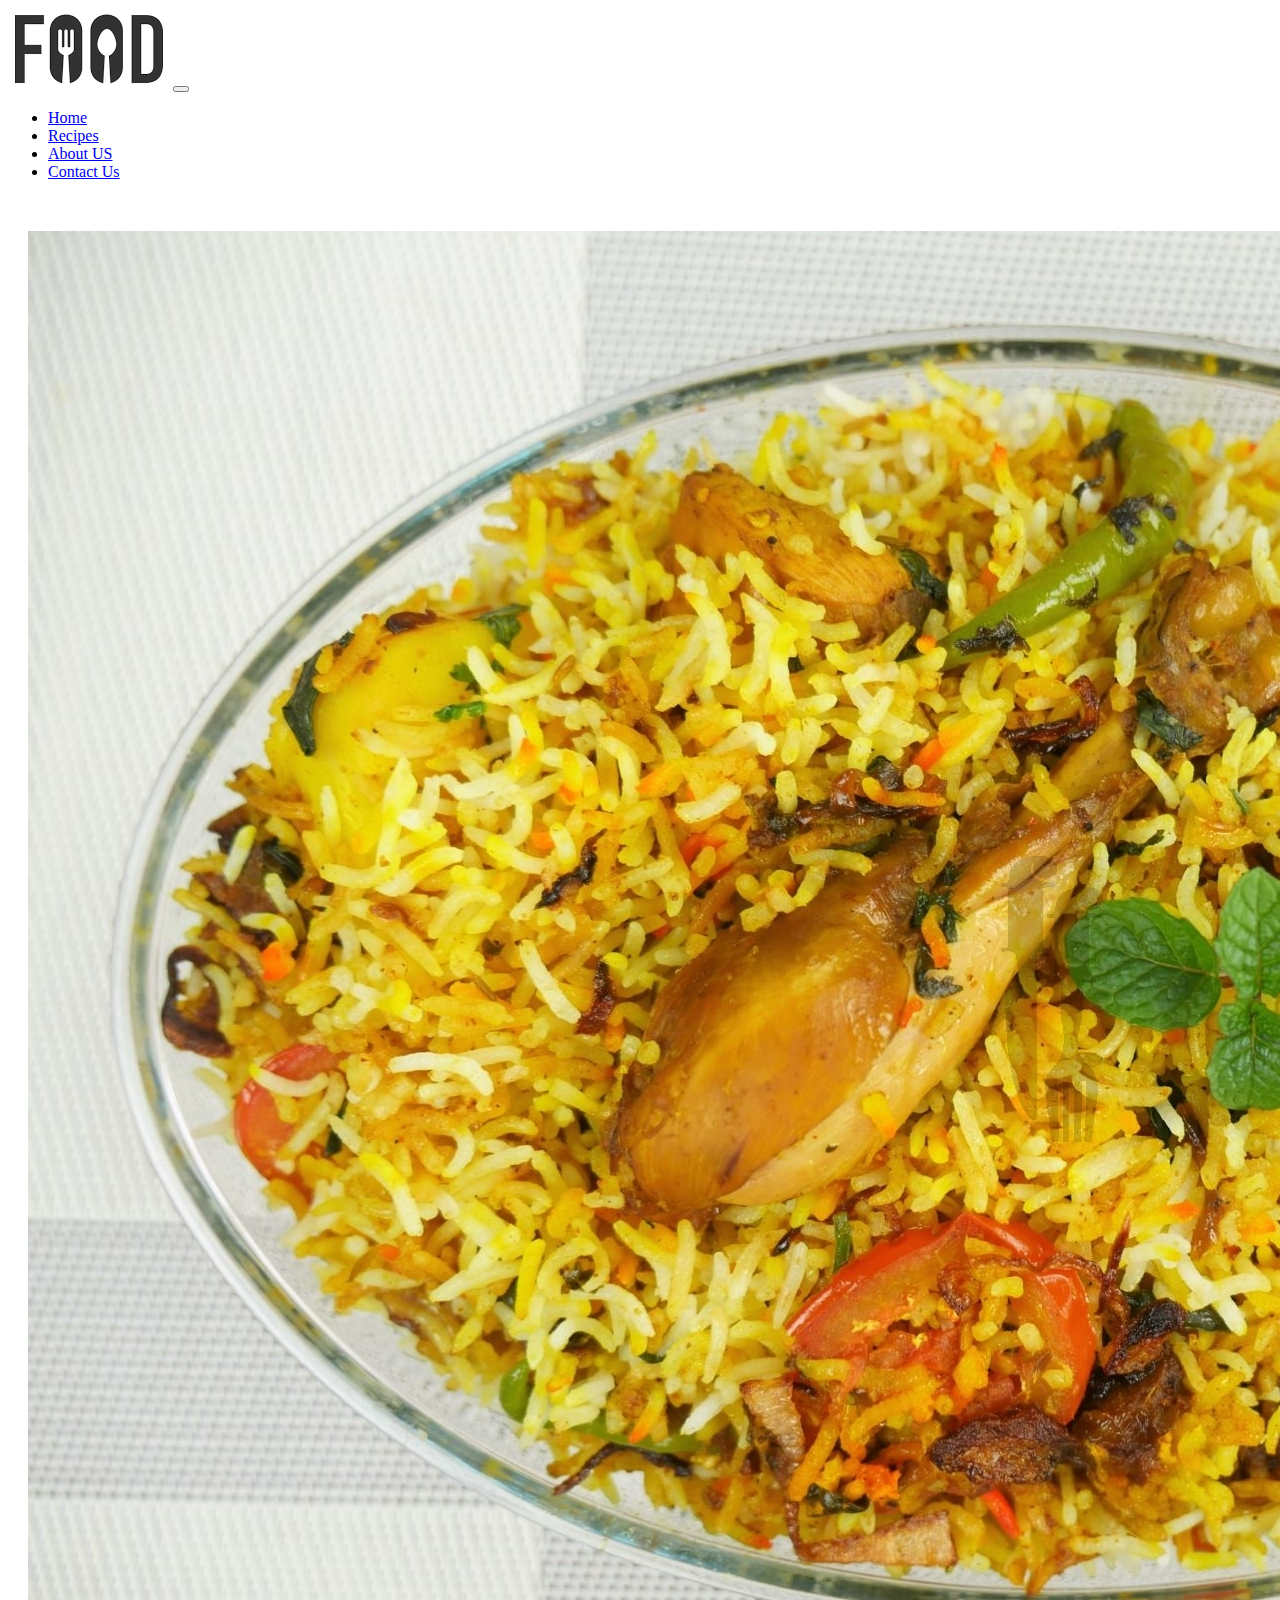
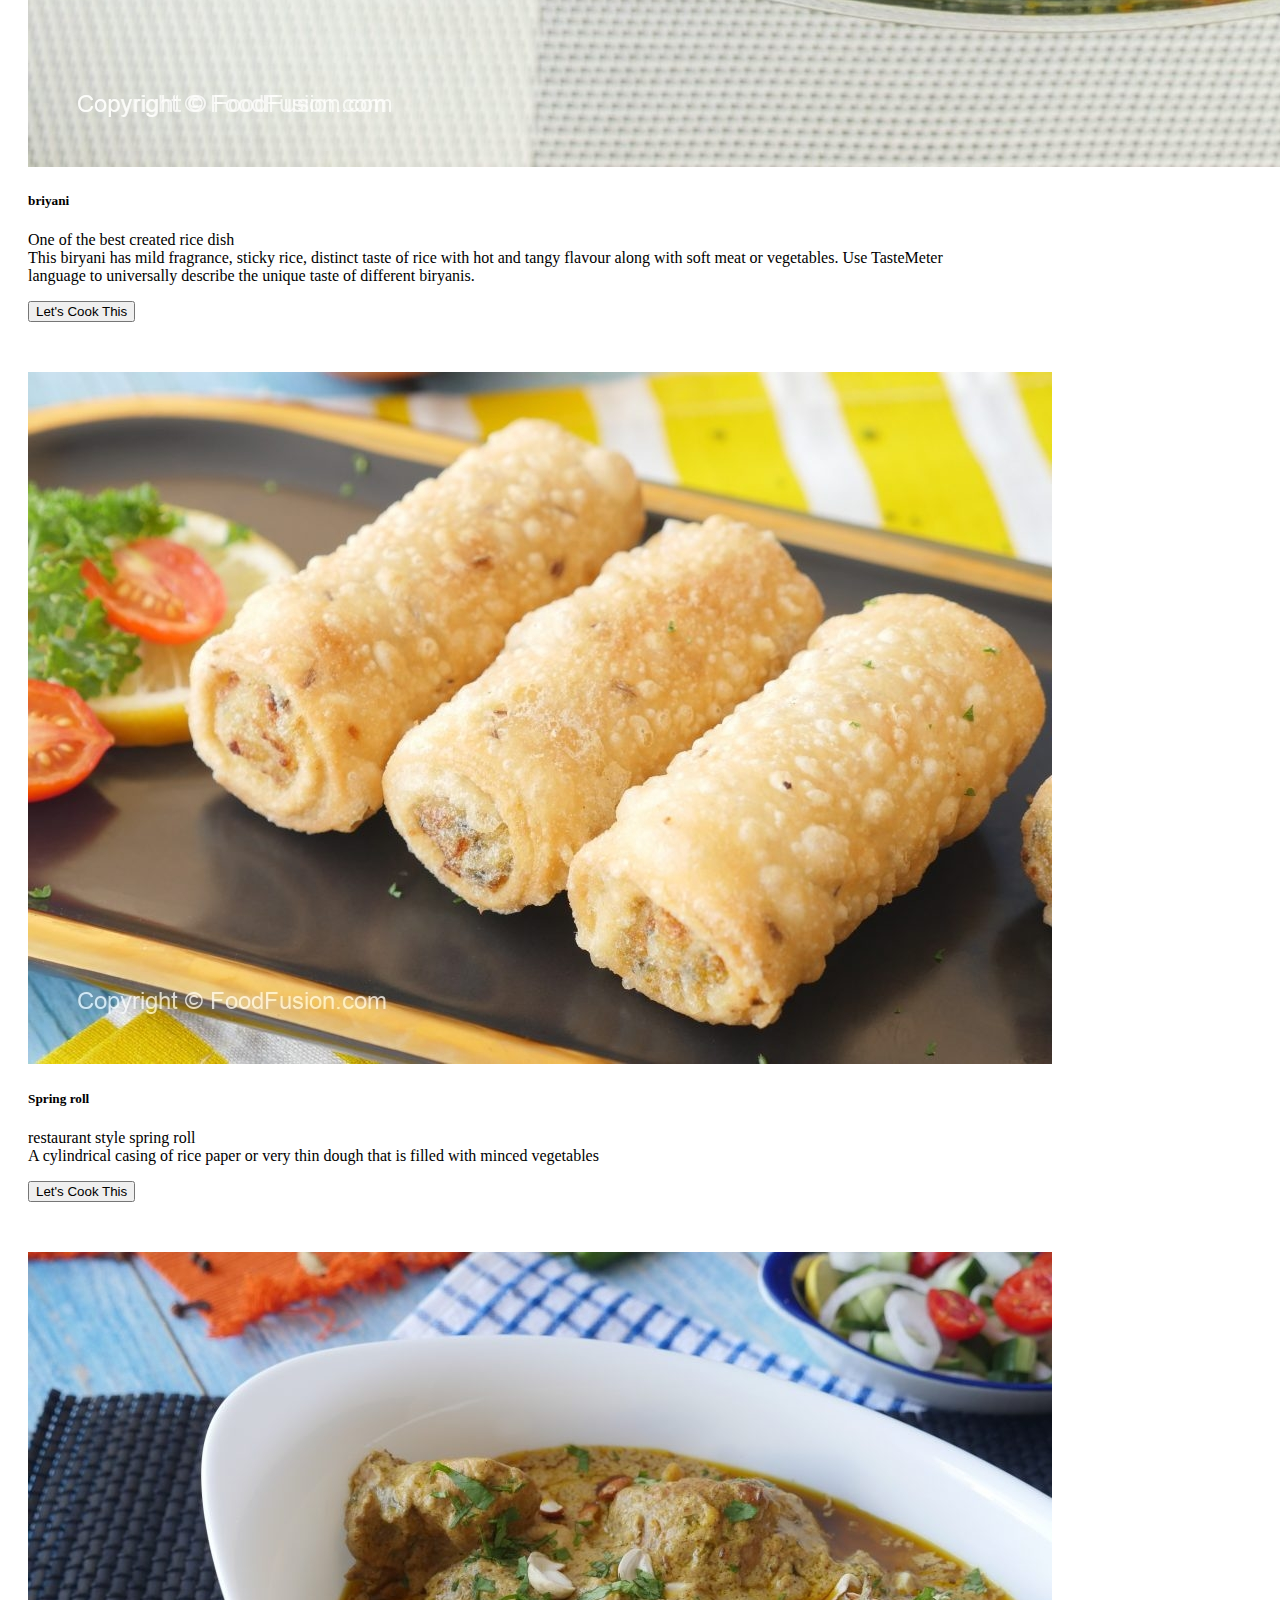
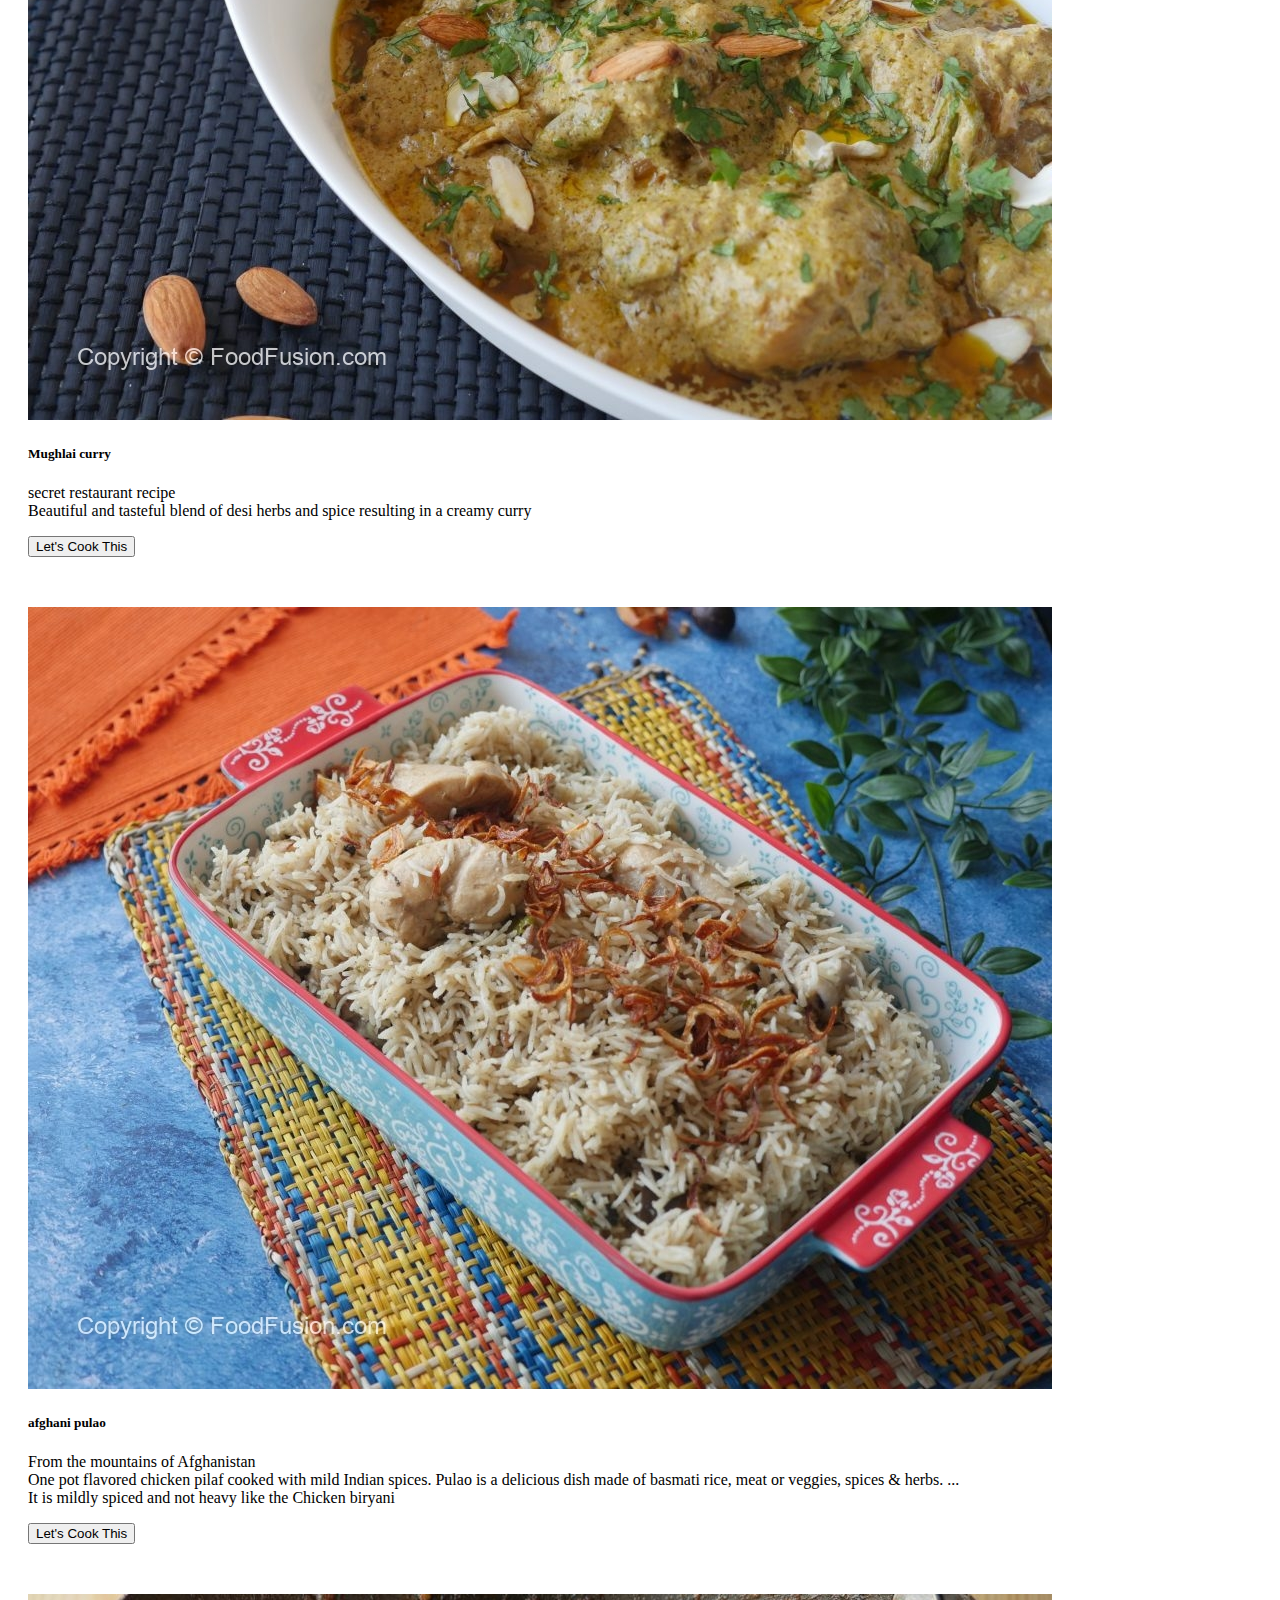
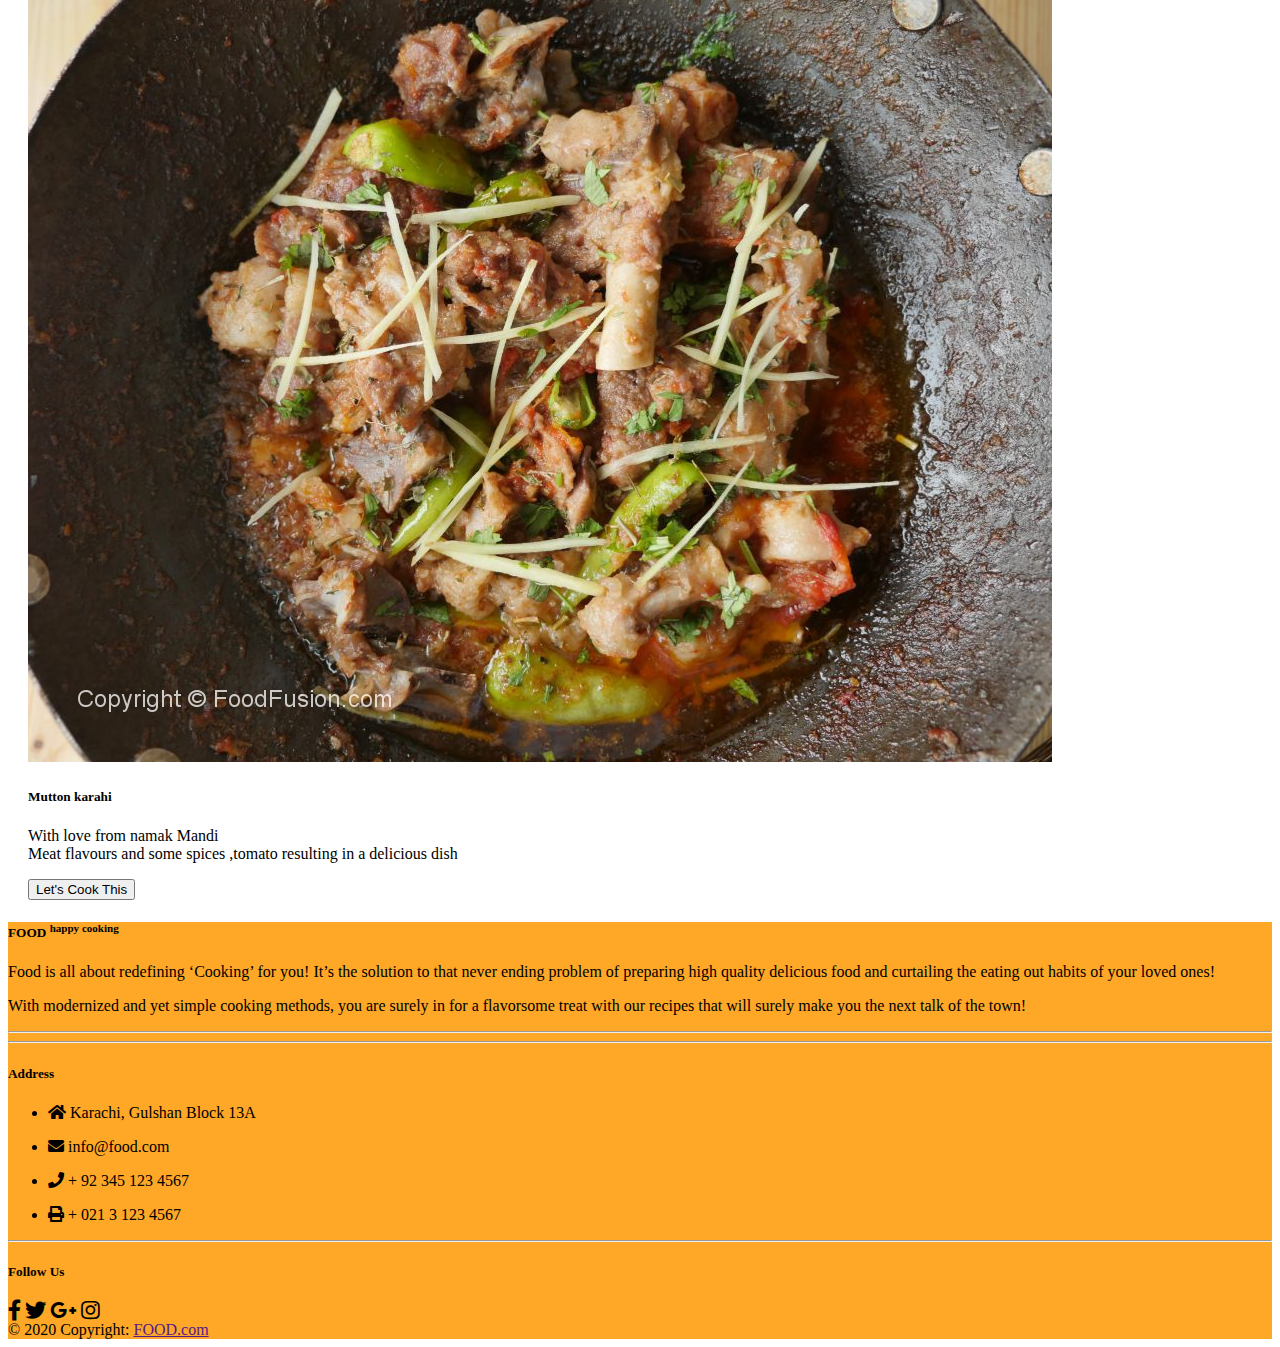
<file: recipe.html>
<!DOCTYPE html>
<html lang="en">
<head>
    <meta charset="UTF-8">
    <meta name="viewport" content="width=device-width, initial-scale=1.0">
    <title>Document</title>

     <!-- Required meta tags -->
     <meta charset="utf-8">
     <meta name="viewport" content="width=device-width, initial-scale=1, shrink-to-fit=no">
 
     <!-- Bootstrap CSS -->
     <link rel="stylesheet" href="https://stackpath.bootstrapcdn.com/bootstrap/4.5.0/css/bootstrap.min.css"
         integrity="sha384-9aIt2nRpC12Uk9gS9baDl411NQApFmC26EwAOH8WgZl5MYYxFfc+NcPb1dKGj7Sk" crossorigin="anonymous">
 
     <link rel="stylesheet" href="indexstyle.css ">
      <!-- Font Awesome -->
   <link rel="stylesheet" href="https://use.fontawesome.com/releases/v5.11.2/css/all.css">
</head>
<body>

    <section class="adjusting" id="navbar">


        <nav class="navbar navbar-expand-lg navbar-light bg-light border-bottom">
            <a class="navbar-brand" href="#"><img src="images/images.png" alt=""></a>
            <button class="navbar-toggler" type="button" data-toggle="collapse" data-target="#navbarText"
                aria-controls="navbarText" aria-expanded="false" aria-label="Toggle navigation">
                <span class="navbar-toggler-icon"></span>
            </button>
            <div class="collapse navbar-collapse" id="navbarText">
                <ul class="navbar-nav mr-auto">

                </ul>
                <span class="navbar-text">
                    <div class="collapse navbar-collapse" id="navbarText">
                        <ul class="navbar-nav mr-auto">
                            <li class="nav-item ">
                                <a class="nav-link" href="index.html">Home </a>
                            </li>
                            <li class="nav-item active">
                                <a class="nav-link" href="recipe.html">Recipes <span class="sr-only">(current)</span></a>
                            </li>
                            <li class="nav-item">
                                <a class="nav-link" href="aboutus.html">About US </a>
                            </li>
                            <li class="nav-item">
                                <a class="nav-link" href="contact.html">Contact Us </a>
                            </li>
                        </ul>
                </span>
            </div>
        </nav>

        <script>
            window.onscroll = function() {myFunction()};
            
            var navbar = document.getElementById("navbar");
            var sticky = navbar.offsetTop;
            
            function myFunction() {
              if (window.pageYOffset >= sticky) {
                navbar.classList.add("sticky")
              } else {
                navbar.classList.remove("sticky");
              }
            }
            </script>

    </section>



<section id="recipe-list">


    <div class="card mb-4" style="max-width: 940px;">
        <div class="row no-gutters">
          <div class="col-md-6">
            <img src="images/food1.jpg" class="card-img" alt="...">
          </div>
          <div class="col-md-6">
            <div class="card-body text-center">
              <h5 class="card-title text-uppercase">briyani</h5>
              <p class="card-text"> One of the best created rice dish  <br> This biryani has mild fragrance, sticky rice, distinct taste of rice with hot and tangy flavour along with soft meat or vegetables. Use TasteMeter language to universally describe the unique taste of different biryanis.  </p>
              
              <button type="button" class="btn btn-outline-warning text-center font-weight-bold">Let's Cook This </button>
            </div>

          </div>
        </div>
      </div>



      <div class="card mb-4" style="max-width: 940px;">
        <div class="row no-gutters">
          <div class="col-md-6">
            <img src="images/food2.jpg" class="card-img" alt="...">
          </div>
          <div class="col-md-6">
            <div class="card-body text-center">
              <h5 class="card-title text-uppercase">Spring roll</h5>
              <p class="card-text">restaurant style spring roll <br>A cylindrical casing of rice paper or very thin dough that is filled with minced vegetables </p>
              <button type="button" class="btn btn-outline-warning text-center font-weight-bold">Let's Cook This </button>
            </div>

          </div>
        </div>
      </div>

      <div class="card md-6" style="max-width: 940px;">
        <div class="row no-gutters">
          <div class="col-md-6">
            <img src="images/food3.jpg" class="card-img" alt="...">
          </div>
          <div class="col-md-6 text-center">
            <div class="card-body">
              <h5 class="card-title text-uppercase">Mughlai curry</h5>
              <p class="card-text">secret restaurant recipe  <br> Beautiful and tasteful blend of desi herbs and spice resulting in a creamy curry </p>
              <button type="button" class="btn btn-outline-warning text-center font-weight-bold">Let's Cook This </button>
            </div>

          </div>
        </div>
      </div>

      <div class="card mb-4" style="max-width: 940px;">
        <div class="row no-gutters">
          <div class="col-md-6">
            <img src="images/food4.jpg" class="card-img" alt="...">
          </div>
          <div class="col-md-6 text-center">
            <div class="card-body">
              <h5 class="card-title text-uppercase">afghani pulao</h5>
              <p class="card-text">From the mountains of Afghanistan <br> One pot flavored chicken pilaf cooked with mild Indian spices. Pulao is a delicious dish made of basmati rice, meat or veggies, spices & herbs. ... It is mildly spiced and not heavy like the Chicken biryani </p>
              <button type="button" class="btn btn-outline-warning text-center font-weight-bold">Let's Cook This </button>
            </div>

          </div>
        </div>
      </div>


      <div class="card mb-4" style="max-width: 940px;">
        <div class="row no-gutters">
          <div class="col-md-6">
            <img src="images/food5.jpg" class="card-img" alt="...">
          </div>
          <div class="col-md-6 text-center">
            <div class="card-body">
              <h5 class="card-title text-uppercase">Mutton karahi</h5>
              <p class="card-text">With love from namak Mandi <br> Meat flavours and some spices ,tomato resulting in a delicious dish </p>
              <button type="button" class="btn btn-outline-warning text-center font-weight-bold">Let's Cook This </button>
            </div>

          </div>
        </div>
      </div>

</section>




    <section id="footer">


        <!-- Footer -->
        <footer class="page-footer font-small  lighten-3 pt-4">
        
            <!-- Footer Links -->
            <div class="container text-center text-md-left">
          
              <!-- Grid row -->
              <div class="row">
          
                <!-- Grid column -->
                <div class="col-md-4 col-lg-5 mr-auto my-md-4 my-0 mt-4 mb-1">
          
                  <!-- Content -->
                  <h5 class="font-weight-bold  mb-4">FOOD <sup>  happy cooking </sup> </h5>
                  <p>Food is all about redefining ‘Cooking’ for you! It’s the solution to that never ending problem of preparing high quality delicious food and curtailing the eating out habits of your loved ones!</p>
                  <p> With modernized and yet simple cooking methods, you are surely in for a flavorsome treat with our recipes that will surely make you the next talk of the town!</p>
          
                </div>
                <!-- Grid column -->
          
                <hr class="clearfix w-100 d-md-none">
          
               
          
                <hr class="clearfix w-100 d-md-none">
          
                <!-- Grid column -->
                <div class="col-md-4 col-lg-3 mx-auto my-md-4 my-0 mt-4 mb-1">
          
                  <!-- Contact details -->
                  <h5 class="font-weight-bold text-uppercase mb-4">Address</h5>
          
                  <ul class="list-unstyled">
                    <li>
                      <p>
                        <i class="fas fa-home mr-3"></i> Karachi, Gulshan Block 13A</p>
                    </li>
                    <li>
                      <p>
                        <i class="fas fa-envelope mr-3"></i> info@food.com</p>
                    </li>
                    <li>
                      <p>
                        <i class="fas fa-phone mr-3"></i> + 92 345 123 4567</p>
                    </li>
                    <li>
                      <p>
                        <i class="fas fa-print mr-3"></i> + 021 3 123 4567</p>
                    </li>
                  </ul>
          
                </div>
                <!-- Grid column -->
          
                <hr class="clearfix w-100 d-md-none">
          
                <!-- Grid column -->
                <div class="col-md-2 col-lg-2 text-center mx-auto my-4 ">
          
                  <!-- Social buttons -->
                  <h5 class="font-weight-bold text-uppercase mb-4">Follow Us</h5>
          
                  <!-- Facebook -->
                  <a type="button" class="btn-floating btn-fb">
                    <i class="fab fa-facebook-f fa-lg"></i>
                  </a>
                  <!-- Twitter -->
                  <a type="button" class="btn-floating btn-tw">
                    <i class="fab fa-twitter fa-lg"></i>
                  </a>
                  <!-- Google +-->
                  <a type="button" class="btn-floating btn-gplus">
                    <i class="fab fa-google-plus-g fa-lg"></i>
                  </a>
                  <!-- Dribbble -->
                  <a type="button" class="btn-floating btn-dribbble">
                    <i class="fab fa-instagram fa-lg "> </i>
                  </a>
          
                </div>
                <!-- Grid column -->
          
              </div>
              <!-- Grid row -->
          
            </div>
            <!-- Footer Links -->
          
            <!-- Copyright -->
            <div class="footer-copyright text-center py-3">© 2020 Copyright: 
              <a href=""> FOOD.com</a>
            </div>
            <!-- Copyright -->
          
          </footer>
          <!-- Footer -->
        
        </section>
        
            <!-- Optional JavaScript -->
            <!-- jQuery first, then Popper.js, then Bootstrap JS -->
            <script src="https://code.jquery.com/jquery-3.5.1.slim.min.js"
                integrity="sha384-DfXdz2htPH0lsSSs5nCTpuj/zy4C+OGpamoFVy38MVBnE+IbbVYUew+OrCXaRkfj"
                crossorigin="anonymous"></script>
            <script src="https://cdn.jsdelivr.net/npm/popper.js@1.16.0/dist/umd/popper.min.js"
                integrity="sha384-Q6E9RHvbIyZFJoft+2mJbHaEWldlvI9IOYy5n3zV9zzTtmI3UksdQRVvoxMfooAo"
                crossorigin="anonymous"></script>
            <script src="https://stackpath.bootstrapcdn.com/bootstrap/4.5.0/js/bootstrap.min.js"
                integrity="sha384-OgVRvuATP1z7JjHLkuOU7Xw704+h835Lr+6QL9UvYjZE3Ipu6Tp75j7Bh/kR0JKI"
                crossorigin="anonymous"></script>
        
    
</body>
</html>
</file>
<file: indexstyle.css>
h1{
    text-align: center;
}

.sticky {
    position: fixed;
    top: 0;
    width: 100%;
    z-index: 99;
  }
  .sticky + .adjusting{
    padding-top: 80px;
  }

.text-center img
{
    max-height: 100px;
}
#review
{
    background-color: #ECEFF1;
}
#review-row 
{
    justify-content: center;
    
}
.img
{

    max-height: 400px;
    max-width: 300px;
    display: flex;
    margin-top: 70px;
    
    
    
}

.img2
{

    max-height: 200px;
    max-width: 200px;
    display: flex;
    margin-top: 70px;
    
    
    
}
 
 .card 
 {
    
     margin: 50px 20px 20px 20px;
 }

 #footer
 {
     margin-top: 20px;
    background-color: #FFA726;
 }
 
 .btn-floating
 {
     justify-content: space-between;
 }
 .display-one
 {
    position: relative;
     top: 80px;
     max-height: 800px;
    width: 100%;
     margin-bottom: 100px;
     
 }
 
 .display-img
 {
     position: absolute;
     max-height: 600px;
     display: flex;
     top: 400px;

 }
</file>
